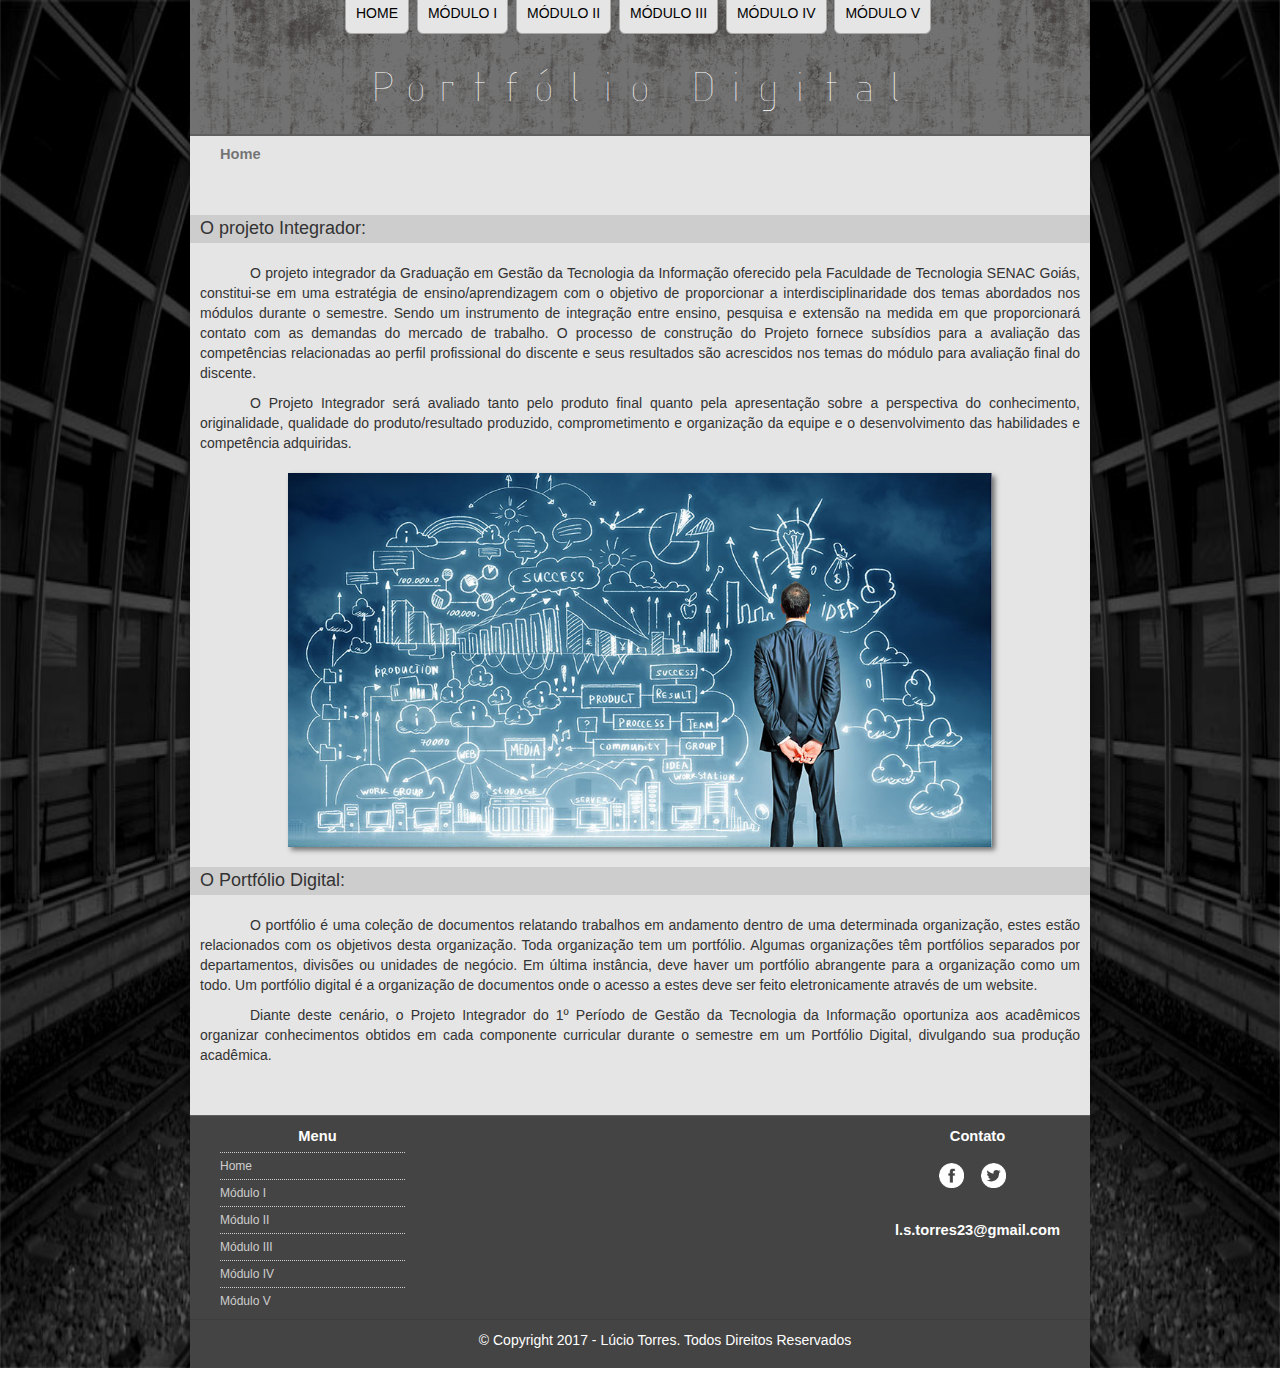
<file: index.html>
<!DOCTYPE html>
<html lang="pt-br">
<head>
    <meta charset="UTF-8"/>
    <title>Projeto Integrador</title>
	<link rel="stylesheet" href="css/bootstrap.min.css">
    <link rel="stylesheet" href="css/estilo.css">
</head>
<body>
<div id="interface">

    <header id="cabecalho">
        <hgroup>
            <h1>Portfólio Digital</h1>
            <h2>Gestão de Tecnologia da Informação</h2>
        </hgroup>

    <nav id="menu">
        <h1>Menu Principal</h1>
        <ul>
            <a href="index.html"><li>Home</li></a>
            <a href="modulo_1.html"><li>Módulo I</li></a>
            <a href="modulo_2.html"><li>Módulo II</li></a>
            <a href="modulo_3.html"><li>Módulo III</li></a>
            <a href="modulo_4.html"><li>Módulo IV</li></a>
            <a href="modulo_5.html"><li>Módulo V</li></a>
        </ul>
    </nav>
    </header>

    <p id="breadcrumb">Home</p>
	<div id="conteudo">
    <h4>O projeto Integrador:</h4>
    </br>
    <p>O projeto integrador da Graduação em Gestão da Tecnologia da Informação oferecido pela Faculdade de Tecnologia SENAC Goiás, constitui-se em uma estratégia de ensino/aprendizagem com o objetivo de proporcionar a interdisciplinaridade dos temas abordados nos módulos durante o semestre. Sendo um instrumento de integração entre ensino, pesquisa e extensão na medida em que proporcionará contato com as demandas do mercado de trabalho. O processo de construção do Projeto fornece subsídios para a avaliação das competências relacionadas ao perfil profissional do discente e seus resultados são acrescidos nos temas do módulo para avaliação final do discente.</p>

    <p>O Projeto Integrador será avaliado tanto pelo produto final quanto pela apresentação sobre a perspectiva do conhecimento, originalidade, qualidade do produto/resultado produzido, comprometimento e organização da equipe e o desenvolvimento das habilidades e competência adquiridas.</p>


    <figure class="foto-home">
        <img src="imagens/ti.jpg" alt="imagem">
    </figure>

    <h4>O Portfólio Digital:</h4>
    </br>
    <p>O portfólio é uma coleção de documentos relatando trabalhos em andamento dentro de uma determinada organização, estes estão relacionados com os objetivos desta organização. Toda organização tem um portfólio. Algumas organizações têm portfólios separados por departamentos, divisões ou unidades de negócio. Em última instância, deve haver um portfólio abrangente para a organização como um todo. Um portfólio digital é a organização de documentos onde o acesso a estes deve ser feito eletronicamente através de um website.</p>

    <p>Diante deste cenário, o Projeto Integrador do 1º Período de Gestão da Tecnologia da Informação oportuniza aos acadêmicos organizar conhecimentos obtidos em cada componente curricular durante o semestre em um Portfólio Digital, divulgando sua produção acadêmica.</p>

	</div>
<footer id="rodape">
    <section id="menu-rodape">
        <p>Menu</p>
        <ul>
            <a href="index.html"><li>Home</li></a>
            <a href="modulo_1.html"><li>Módulo I</li></a>
            <a href="modulo_2.html"><li>Módulo II</li></a>
            <a href="modulo_3.html"><li>Módulo III</li></a>
            <a href="modulo_4.html"><li>Módulo IV</li></a>
            <a href="modulo_5.html"><li>Módulo V</li></a>
        </ul>
    </section>

    <aside id="contato">
        <p>Contato</p>
        <ul>
            <li><a href="https://www.facebook.com/lucio.torres.142" title="Facebook" target="_blank"><img src="imagens/icon_face_p.png" title="Facebook" alt="Facebook"/></a></li>
            <li><a href="https://twitter.com/LucioST1"title="Twitter" target="_blank"><img src="imagens/icon_twitter_p.png" title="Twitter" alt="Twitter"/></a></li>
        </ul>
            <p>l.s.torres23@gmail.com</p>
    </aside>
    
    <p>&copy; Copyright 2017 - Lúcio Torres. Todos Direitos Reservados</p>
</footer>
</div>
</body>
</html>
</file>
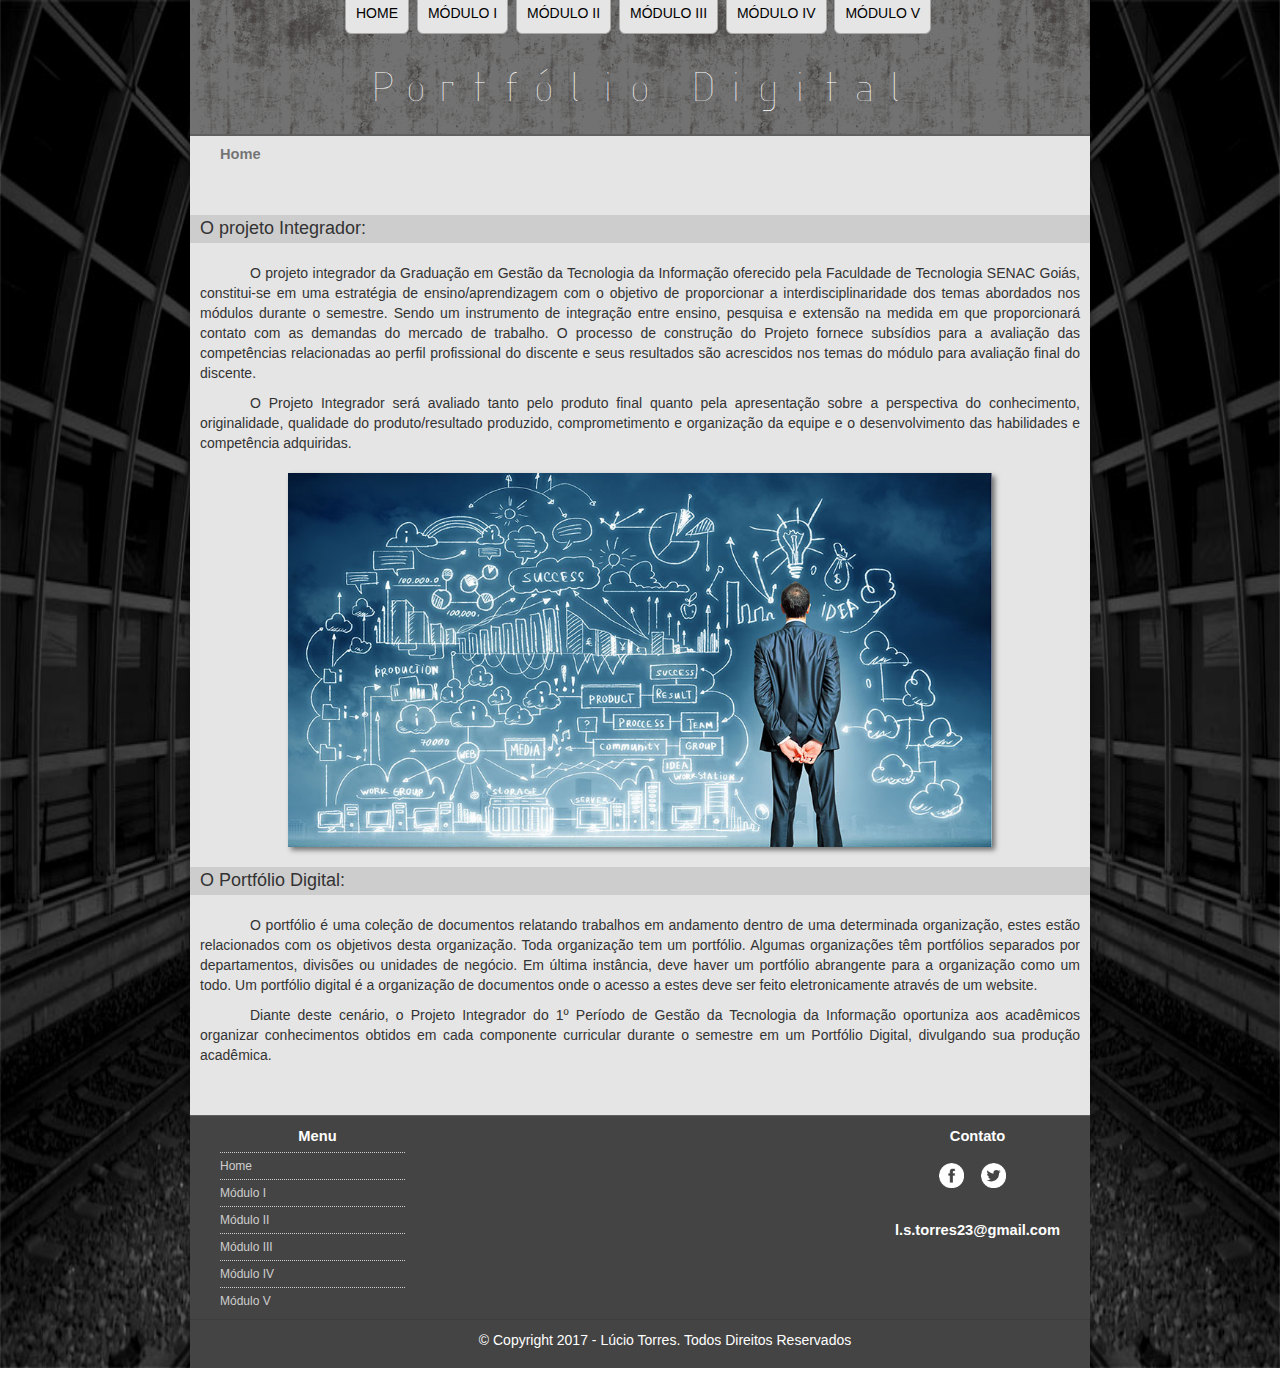
<file: portfolio_HTML/index.html>
<!DOCTYPE html>
<html lang="pt-br">
<head>
    <meta charset="UTF-8"/>
    <title>Projeto Integrador</title>
	<link rel="stylesheet" type="text/css" href="_css/bootstrap.min.css">
    <link rel="stylesheet" type="text/css" href="_css/estilo.css">
</head>
<body>
<div id="interface">

    <header id="cabecalho">
        <hgroup>
            <h1>Portfólio Digital</h1>
            <h2>Gestão de Tecnologia da Informação</h2>
        </hgroup>

    <nav id="menu">
        <h1>Menu Principal</h1>
        <ul>
            <a href="index.html"><li>Home</li></a>
            <a href="modulo_1.html"><li>Módulo I</li></a>
            <a href="modulo_2.html"><li>Módulo II</li></a>
            <a href="modulo_3.html"><li>Módulo III</li></a>
            <a href="#"><li>Módulo IV</li></a>
            <a href="#"><li>Módulo V</li></a>
        </ul>
    </nav>
    </header>

    <p id="breadcrumb">Home</p>
	<div id="conteudo">
    <h4>O projeto Integrador:</h4>
    </br>
    <p>O projeto integrador da Graduação em Gestão da Tecnologia da Informação oferecido pela Faculdade de Tecnologia SENAC Goiás, constitui-se em uma estratégia de ensino/aprendizagem com o objetivo de proporcionar a interdisciplinaridade dos temas abordados nos módulos durante o semestre. Sendo um instrumento de integração entre ensino, pesquisa e extensão na medida em que proporcionará contato com as demandas do mercado de trabalho. O processo de construção do Projeto fornece subsídios para a avaliação das competências relacionadas ao perfil profissional do discente e seus resultados são acrescidos nos temas do módulo para avaliação final do discente.</p>

    <p>O Projeto Integrador será avaliado tanto pelo produto final quanto pela apresentação sobre a perspectiva do conhecimento, originalidade, qualidade do produto/resultado produzido, comprometimento e organização da equipe e o desenvolvimento das habilidades e competência adquiridas.</p>


    <figure class="foto-home">
        <img src="_imagens/_ti.jpg" alt="imagem">
    </figure>

    <h4>O Portfólio Digital:</h4>
    </br>
    <p>O portfólio é uma coleção de documentos relatando trabalhos em andamento dentro de uma determinada organização, estes estão relacionados com os objetivos desta organização. Toda organização tem um portfólio. Algumas organizações têm portfólios separados por departamentos, divisões ou unidades de negócio. Em última instância, deve haver um portfólio abrangente para a organização como um todo. Um portfólio digital é a organização de documentos onde o acesso a estes deve ser feito eletronicamente através de um website.</p>

    <p>Diante deste cenário, o Projeto Integrador do 1º Período de Gestão da Tecnologia da Informação oportuniza aos acadêmicos organizar conhecimentos obtidos em cada componente curricular durante o semestre em um Portfólio Digital, divulgando sua produção acadêmica.</p>

	</div>
<footer id="rodape">
    <section id="menu-rodape">
        <p>Menu</p>
        <ul>
            <a href="index.html"><li>Home</li></a>
            <a href="modulo_1.html"><li>Módulo I</li></a>
            <a href="modulo_2.html"><li>Módulo II</li></a>
            <a href="modulo_3.html"><li>Módulo III</li></a>
            <a href="#"><li>Módulo IV</li></a>
            <a href="#"><li>Módulo V</li></a>
        </ul>
    </section>

    <aside id="contato">
        <p>Contato</p>
        <ul>
            <li><a href="https://www.facebook.com/lucio.torres.142" title="Facebook" target="_blank"><img src="_imagens/icon_face_p.png" title="Facebook" alt="Facebook"/></a></li>
            <li><a href="https://twitter.com/LucioST1"title="Twitter" target="_blank"><img src="_imagens/icon_twitter_p.png" title="Twitter" alt="Twitter"/></a></li>
        </ul>
            <p>l.s.torres23@gmail.com</p>
    </aside>
    
    <p>&copy; Copyright 2017 - Lúcio Torres. Todos Direitos Reservados</p>
</footer>
</div>
</body>
</html>
</file>
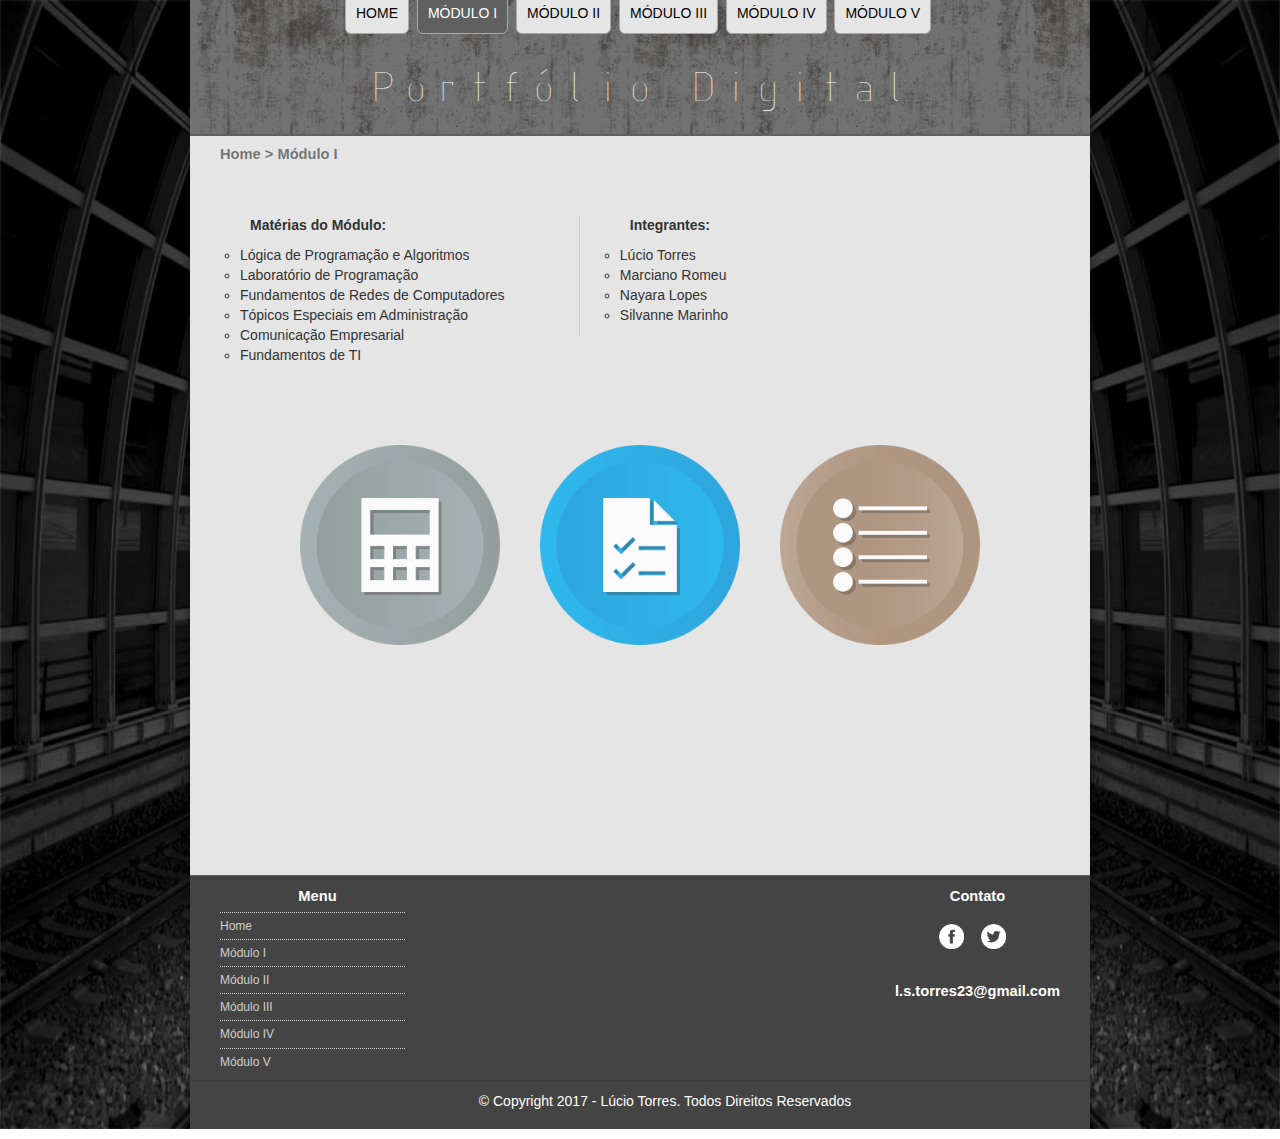
<file: modulo_1.html>
<!DOCTYPE html>
<html lang="pt-br">
<head>
    <meta charset="UTF-8"/>
    <title>Projeto Integrador</title>
	<link rel="stylesheet" href="css/bootstrap.min.css">
    <link rel="stylesheet" href="css/estilo.css">
    <link rel="stylesheet" href="css/estilo_1.css">

</head>
<body>
    <script src="https://code.jquery.com/jquery-3.1.1.min.js"></script>
    <script src="https://maxcdn.bootstrapcdn.com/bootstrap/3.3.7/js/bootstrap.min.js"></script>
<div id="interface" >

     <header id="cabecalho">
        <hgroup>
            <h1>Portfólio Digital</h1>
            <h2>Gestão de Tecnologia da Informação</h2>
        </hgroup>

    <nav id="menu">
        <h1>Menu Principal</h1>
        <ul>
            <a href="index.html"><li>Home</li></a>
            <a href="modulo_1.html"><li class="atual">Módulo I</li></a>
            <a href="modulo_2.html"><li>Módulo II</li></a>
            <a href="modulo_3.html"><li>Módulo III</li></a>
            <a href="modulo_4.html"><li>Módulo IV</li></a>
            <a href="modulo_5.html"><li>Módulo V</li></a>
        </ul>
    </nav>
    </header>

    <p id="breadcrumb">Home > Módulo I</p>

<article id="conteudo2">
    <p> Matérias do Módulo:</p>
    <ul type="circle">
        <li>Lógica de Programação e Algoritmos</li>
        <li>Laboratório de Programação</li>
        <li>Fundamentos de Redes de Computadores</li>
        <li>Tópicos Especiais em Administração</li>
        <li>Comunicação Empresarial</li>
        <li>Fundamentos de TI</li>
    </ul>
</article>

<article id="conteudo3">
    <p> Integrantes:</p>
    <ul type="circle">
        <a href="http://gti.projetointegrador.com.br/~171N154200069/" target="_blank"><li>Lúcio Torres</li></a>
        <a href="http://gti.projetointegrador.com.br/~171N154200060/" target="_blank"><li>Marciano Romeu</li></a>
        <a href="http://gti.projetointegrador.com.br/~171N154200061/" target="_blank"><li>Nayara Lopes</li></a>
        <a href="http://gti.projetointegrador.com.br/~171N154200079/" target="_blank"><li>Silvanne Marinho</li></a>
    </ul>
</article>


<div id="projetos">
    <ul id="trabalhos">
        <li>
            <a href="#">
                <figure class="img">
                <img src="imagens/bt4.png"/>
                    <figcaption data-toggle="modal" data-target="#modal-mensagem1" class="float-r"><h3>Calculadora de Ip</h3></figcaption>
                </figure>
            </a>
        </li>
        <li>
            <a href="#">
                <figure class="img">
                <img src="imagens/bt5.png"/>
                    <figcaption data-toggle="modal" data-target="#modal-mensagem2" class="float-r"><h3>Relatório de Redes</h3></figcaption>
                </figure>
            </a>
        </li>
        <li>
            <a href="#">
                <figure class="img">
                <img src="imagens/bt6.png"/>
                    <figcaption data-toggle="modal" data-target="#modal-mensagem3" class="float-r"><h3>Introdução à Administração</h3></figcaption>
                </figure>
            </a>
        </li>
    </ul>
   

    <div class="modal fade" id="modal-mensagem1">
        <div class="modal-dialog">
            <div class="modal-content">
                <div class="modal-header">
                    <button type="button" class="close" data-dismiss="modal"><span>×</span></button>
                    <h3 class="modal-title">Calculadora de Sub-redes</h3>
                </div>
                <div class="modal-body">
                    <p class="materias">Matérias:</p>
                    <p>&clubs; Lógica de Programação e Algoritmos</p>
                    <p>&clubs; Laboratório de Programação</p>
                    <br/>
                    <p class="materias">Objetivo:</p>
                        <p>Implementar na linguagem Java o programa que a partir de um número IP e do prefixo da rede fornecidos pelo usuário, verifique a qual classe este pertence, caso pertença a classe C, calcule e escreva:</p>
                        <p>&diams; a máscara de rede; </p>
                        <p>&diams; o endereço do Broadcast;</p>
                        <p>&diams; criar uma tabela de sub-redes e intervalo de hosts válidos;</p>
                        <a href="arquivos/mod1/CalculadoraIp-jar.jar" target="_blank"><button type="button" class="btn btn-primary btn-lg" id="download">Arquivo .jar</button></a>
                        <a href="arquivos/mod1/CalculadoraIp.rar" target="_blank"><button type="button" class="btn btn-primary btn-lg" id="download">Código Completo</button></a>
                </div>
                <div class="modal-footer">
                    <button type="button" class="btn btn-default" data-dismiss="modal">Fechar</button>
                </div>
            </div>
        </div>
    </div>

    <div class="modal fade" id="modal-mensagem2">
        <div class="modal-dialog">
            <div class="modal-content">
                <div class="modal-header">
                    <button type="button" class="close" data-dismiss="modal"><span>×</span></button>
                    <h3 class="modal-title">Relatório de Redes</h3>
                </div>
                <div class="modal-body">
                    <p class="materias">Matérias:</p>
                    <p>&clubs; Fundamentos de Redes de Computadores</p>
                    <br/>
                    <p class="materias">Objetivo:</p>
                        <p>Criar um relatório técnico explicativo do uso da ferramenta (sugestões: nmap/zenmap) para coleta de informações da rede (faixa de ips, máscaras de redes,  serviços e portas abertas). Neste documento deve conter:</p>
                        <p>&diams; um passo a passo sobre como foi o levantamento dos dados da rede, com prints de telas; </p>
                        <p>&diams; o endereço do Broadcast;</p>
                        <p>&diams; descrição dos protocolos de redes responsáveis pelos serviços disponíveis nos servidores;</p>
                    <a href="arquivos/mod1/nmap.pdf" target="_blank"> <button type="button" class="btn btn-primary btn-lg btn-block" id="download">Download</button></a>
                </div>
                <div class="modal-footer">
                    <button type="button" class="btn btn-default" data-dismiss="modal">Fechar</button>
                </div>
            </div>
        </div>
    </div>

    <div class="modal fade" id="modal-mensagem3">
        <div class="modal-dialog">
            <div class="modal-content">
                <div class="modal-header">
                    <button type="button" class="close" data-dismiss="modal"><span>×</span></button>
                    <h3 class="modal-title">Instrodução a Administração</h3>
                </div>
                <div class="modal-body">
                    <p class="materias">Matérias:</p>
                    <p>&clubs; Tópicos Especiais em Administração</p>
                    <br/>
                    <p class="materias">Objetivo:</p>
                        <p>Produção de texto sobre tópicos especiais em administração. De acordo com o tópico sorteado, o grupo de alunos irá produzir e publicar, de forma interativa, no portfólio digital.</p>
                        <a href="arquivos/mod1/adm1.pdf" target="_blank"><button type="button" class="btn btn-primary btn-lg" id="download">Teoria X, Y, Z</button></a>
                        <a href="arquivos/mod1/adm2.pdf" target="_blank"><button type="button" class="btn btn-primary btn-lg" id="download">Kaizen</button></a>
                </div>
                <div class="modal-footer">
                    <button type="button" class="btn btn-default" data-dismiss="modal">Fechar</button>
                </div>
            </div>
        </div>
    </div>
</div>

<footer id="rodape">
    <section id="menu-rodape">
        <p>Menu</p>
        <ul>
            <a href="index.html"><li>Home</li></a>
            <a href="modulo_1.html"><li>Módulo I</li></a>
            <a href="modulo_2.html"><li>Módulo II</li></a>
            <a href="modulo_3.html"><li>Módulo III</li></a>
            <a href="modulo_4.html"><li>Módulo IV</li></a>
            <a href="modulo_5.html"><li>Módulo V</li></a>
        </ul>
    </section>

    <aside id="contato">
        <p>Contato</p>
        <ul>
            <li><a href="https://www.facebook.com/lucio.torres.142" title="Facebook" target="_blank"><img src="imagens/icon_face_p.png" title="Facebook" alt="Facebook"/></a></li>
            <li><a href="https://twitter.com/LucioST1"title="Twitter" target="_blank"><img src="imagens/icon_twitter_p.png" title="Twitter" alt="Twitter"/></a></li>
        </ul>
            <p>l.s.torres23@gmail.com</p>
    </aside>
    
    <p>&copy; Copyright 2017 - Lúcio Torres. Todos Direitos Reservados</p>
</footer>
</div>
</body>
</html>
</file>
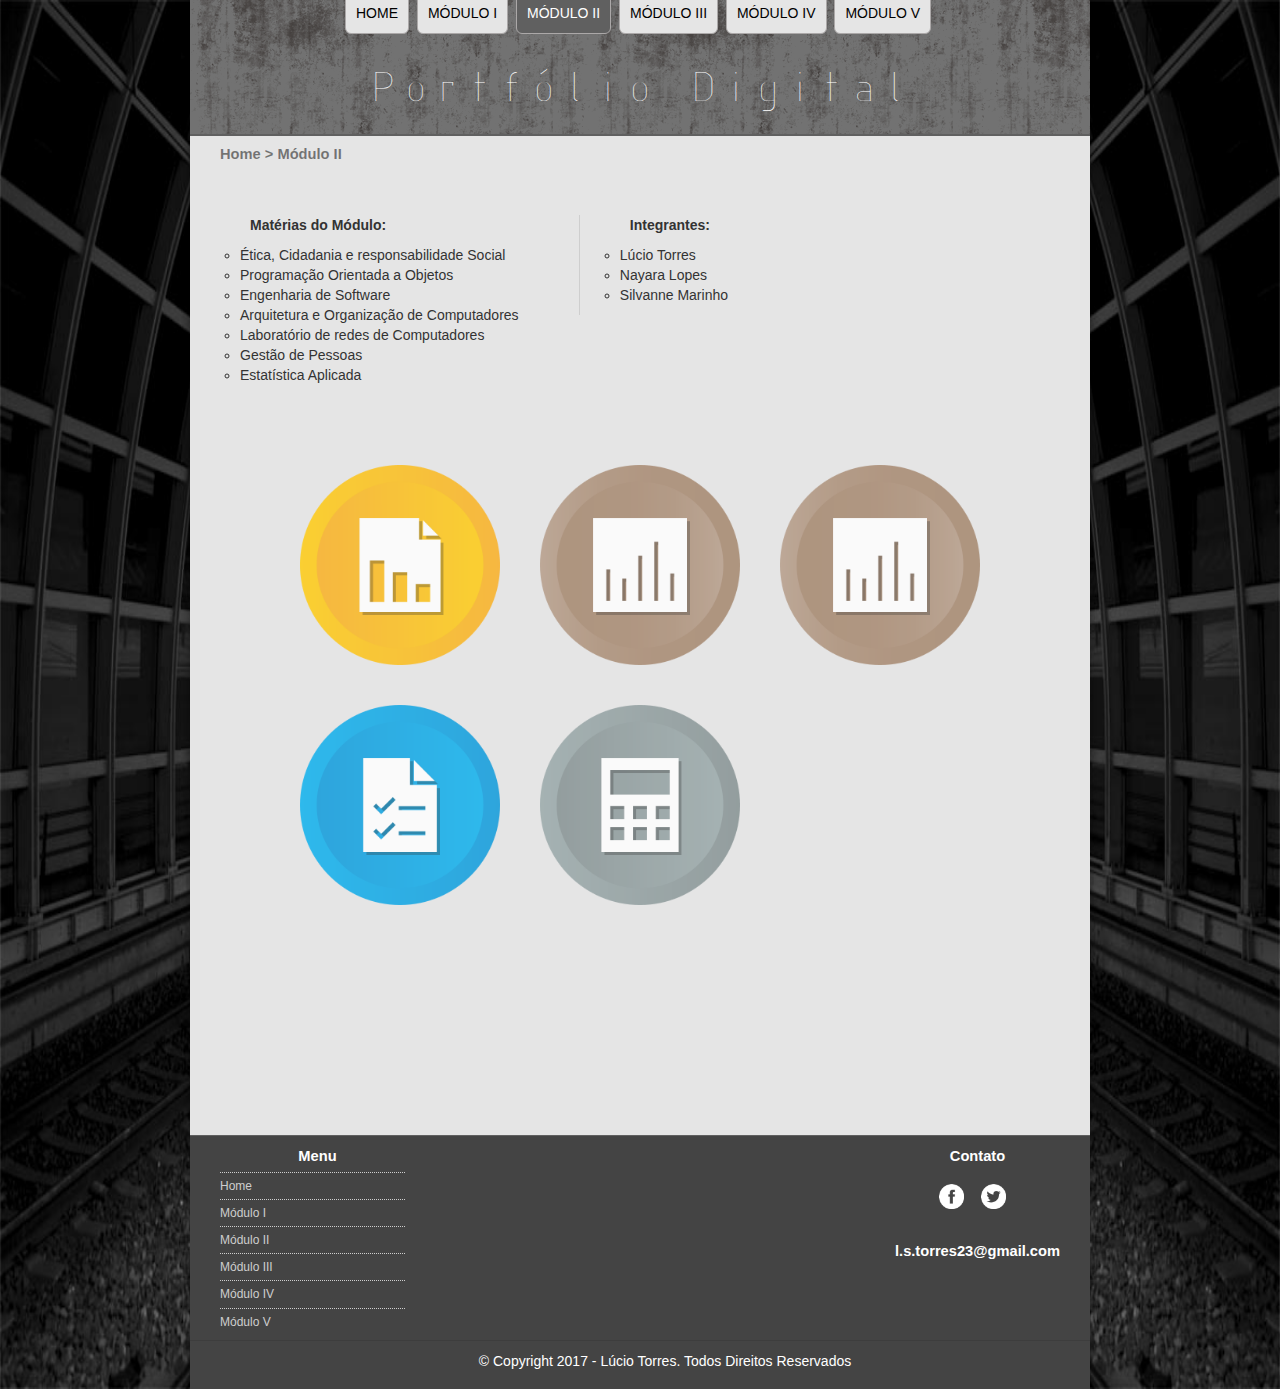
<file: modulo_2.html>
<!DOCTYPE html>
<html lang="pt-br">
<head>
    <meta charset="UTF-8"/>
    <title>Projeto Integrador</title>
	<link rel="stylesheet" href="css/bootstrap.min.css">
    <link rel="stylesheet" href="css/estilo.css">
    <link rel="stylesheet" href="css/estilo_1.css">

</head>
<body>
    <script src="https://code.jquery.com/jquery-3.1.1.min.js"></script>
    <script src="https://maxcdn.bootstrapcdn.com/bootstrap/3.3.7/js/bootstrap.min.js"></script>
<div id="interface" >

     <header id="cabecalho">
        <hgroup>
            <h1>Portfólio Digital</h1>
            <h2>Gestão de Tecnologia da Informação</h2>
        </hgroup>

    <nav id="menu">
        <h1>Menu Principal</h1>
        <ul>
            <a href="index.html"><li>Home</li></a>
            <a href="modulo_1.html"><li>Módulo I</li></a>
            <a href="modulo_2.html"><li class="atual">Módulo II</li></a>
            <a href="modulo_3.html"><li>Módulo III</li></a>
            <a href="modulo_4.html"><li>Módulo IV</li></a>
            <a href="modulo_5.html"><li>Módulo V</li></a>
        </ul>
    </nav>
    </header>

    <p id="breadcrumb">Home > Módulo II</p>

<article id="conteudo2">
    <p> Matérias do Módulo:</p>
    <ul type="circle">
        <li>Ética, Cidadania e responsabilidade Social</li>
        <li>Programação Orientada a Objetos</li>
        <li>Engenharia de Software</li>
        <li>Arquitetura e Organização de Computadores</li>
        <li>Laboratório de redes de Computadores</li>
        <li>Gestão de Pessoas</li>
        <li>Estatística Aplicada</li>
    </ul>
</article>

<article id="conteudo3">
    <p> Integrantes:</p>
    <ul type="circle">
        <a href="http://gti.projetointegrador.com.br/~171N154200069/" target="_blank"><li>Lúcio Torres</li></a>
        <a href="http://gti.projetointegrador.com.br/~171N154200061/" target="_blank"><li>Nayara Lopes</li></a>
        <a href="http://gti.projetointegrador.com.br/~171N154200079/" target="_blank"><li>Silvanne Marinho</li></a>
    </ul>
</article>


<div id="projetos">
    <ul id="trabalhos">
        <li>
            <a href="#">
                <figure class="img">
                <img src="imagens/bt1.png"/>
                    <figcaption data-toggle="modal" data-target="#modal-mensagem1" class="float-r"><h3>Analisador de Log</h3></figcaption>
                </figure>
            </a>
        </li>
        <li>
            <a href="#">
                <figure class="img">
                <img src="imagens/bt2.png"/>
                    <figcaption data-toggle="modal" data-target="#modal-mensagem2" class="float-r"><h3>Relatório de Redes</h3></figcaption>
                </figure>
            </a>
        </li>
        <li>
            <a href="#">
                <figure class="img">
                <img src="imagens/bt2.png"/>
                    <figcaption data-toggle="modal" data-target="#modal-mensagem3" class="float-r"><h3>Relatório de Software</h3></figcaption>
                </figure>
            </a>
        </li>
        <li>
            <a href="#">
                <figure class="img">
                <img src="imagens/bt5.png"/>
                    <figcaption data-toggle="modal" data-target="#modal-mensagem4" class="float-r"><h3>Recrutamento de RH</h3></figcaption>
                </figure>
            </a>
        </li>
        <li>
            <a href="#">
                <figure class="img">
                <img src="imagens/bt4.png"/>
                    <figcaption data-toggle="modal" data-target="#modal-mensagem5" class="float-r"><h3>Analise de Arquitetura</h3></figcaption>
                </figure>
            </a>
        </li>
    </ul>
   

    <div class="modal fade" id="modal-mensagem1">
        <div class="modal-dialog">
             <div class="modal-content">
                 <div class="modal-header">
                     <button type="button" class="close" data-dismiss="modal"><span>×</span></button>
                     <h3 class="modal-title">Analisador de Log</h3>
                 </div>
                 <div class="modal-body">
                    <p class="materias">Matérias:</p>
                    <p>&clubs; Programação Orientada a Objetos</p>
                    <p>&clubs; Estatística Aplicada</p>
                    <p>&clubs; Laboratório de Redes de Computadores</p>
                    <br/>
                    <p class="materias">Objetivo:</p>
                        <p>Implementação do analisador de logs do Servidor Web com base nos requisitos da unidade curricular de Estatística, de acordo com o roteiro abaixo:</p>
                        <p>&diams; Recuperar o conteúdo do arquivo de log de acesso do servidor httpd Apache; </p>
                        <p>&diams; Desenvolver a lógica para fazer os cálculos estatísticos solicitados;</p>
                        <p>&diams; Desenvolva a classe Arquivo, na qual deve existir dois métodos estáticos um responsável pela leitura dos dados do arquivo e que retorna o ArrayList preenchido e outro que recebe o ArrayList preenchido e grava no arquivo.</p>
                        <p>&diams; Realizar o tratamento dos dados (cálculos de média, moda, mediana, desvio padrão e frequência, aplicados por dia,ip, usuário ou browser)</p>
                        <a href="arquivos/mod2/analisadorrealoficial.zip" target="_blank"> <button type="button" class="btn btn-primary btn-lg btn-block" id="download">Download</button></a>
                 </div>
                 <div class="modal-footer">
                     <button type="button" class="btn btn-default" data-dismiss="modal">Fechar</button>
                 </div>
             </div>
         </div>
    </div>

    <div class="modal fade" id="modal-mensagem2">
        <div class="modal-dialog">
             <div class="modal-content">
                 <div class="modal-header">
                     <button type="button" class="close" data-dismiss="modal"><span>×</span></button>
                     <h3 class="modal-title">Relatório de Redes</h3>
                 </div>
                 <div class="modal-body">
                    <p class="materias">Matéria:</p>
                    <p>&clubs; Laboratório de Redes de Computadores</p>
                    <br/>
                    <p class="materias">Objetivo:</p>
                        <p>Tratamento dos dados gerados pelo Servidor de Web a partir do arquivo de logs. Configuração do Servidor Web para armazenar em um arquivo texto os logs de acesso, os dados devem estar formatados utilizando um separador.</p>
                        <p>&diams; Instalar o Servidor Web;</p>
                        <p>&diams; Criar e configurar os logs de acesso das páginas hospedadas no Servidor Web;</p>
                        <p>&diams; Formatar os dados que serão armazenados no arquivo texto;</p>
                        <a href="arquivos/mod2/labs.pdf" target="_blank"> <button type="button" class="btn btn-primary btn-lg btn-block" id="download">Download</button></a>
                 </div>
                 <div class="modal-footer">
                     <button type="button" class="btn btn-default" data-dismiss="modal">Fechar</button>
                 </div>
             </div>
         </div>
    </div>

    <div class="modal fade" id="modal-mensagem3">
        <div class="modal-dialog">
             <div class="modal-content">
                 <div class="modal-header">
                     <button type="button" class="close" data-dismiss="modal"><span>×</span></button>
                     <h3 class="modal-title">Relatório de Software</h3>
                 </div>
                 <div class="modal-body">
                    <p class="materias">Matéria:</p>
                    <p>&clubs; Engenharia de Software</p>
                    <br/>
                    <p class="materias">Objetivo:</p>
                        <p>Elaboração do documento de requisitos referente ao software a ser implementado na unidade curricular de Programação Orientada a Objetos. O documento deve conter os seguintes tópicos: objetivo, escopo, regras de negócio, requisitos funcionais, requisitos não-funcionais, modelo de caso de uso, protótipos, modelo de classes e/ou outro tópico solicitado.</p>
                        <a href="arquivos/mod2/ersinha.pdf" target="_blank"> <button type="button" class="btn btn-primary btn-lg btn-block" id="download">Download</button></a>
                 </div>
                 <div class="modal-footer">
                     <button type="button" class="btn btn-default" data-dismiss="modal">Fechar</button>
                 </div>
             </div>
         </div>
     </div>

    <div class="modal fade" id="modal-mensagem4">
        <div class="modal-dialog">
             <div class="modal-content">
                 <div class="modal-header">
                     <button type="button" class="close" data-dismiss="modal"><span>×</span></button>
                     <h3 class="modal-title">Recrutamento de RH</h3>
                 </div>
                 <div class="modal-body">
                    <p class="materias">Matéria:</p>
                    <p>&clubs; Gestão de Pessoas</p>
                    <br/>
                    <p class="materias">Objetivo:</p>
                        <p>Elaborar um funcionograma contendo o desenho de cargos de tarefas do Setor de TI. Elaborar um programa de capacitação/treinamento para os colaboradores dos respectivos cargos identificados no funcionograma.</p>
                        <a href="arquivos/mod2/gestao.pdf" target="_blank"> <button type="button" class="btn btn-primary btn-lg btn-block" id="download">Download</button></a>
                 </div>
                 <div class="modal-footer">
                     <button type="button" class="btn btn-default" data-dismiss="modal">Fechar</button>
                 </div>
             </div>
         </div>
     </div>

     <div class="modal fade" id="modal-mensagem5">
        <div class="modal-dialog">
             <div class="modal-content">
                 <div class="modal-header">
                     <button type="button" class="close" data-dismiss="modal"><span>×</span></button>
                     <h3 class="modal-title">Analise de Arquitetura</h3>
                 </div>
                 <div class="modal-body">
                    <p class="materias">Matéria:</p>
                    <p>&clubs; Arquitetura e Organização de Computadores</p>
                    <br/>
                    <p class="materias">Objetivo:</p>
                        <p>Identificar os requisitos de Hardware necessários para execução do software planejado no componente curricular Programação Orientada a Objetos e configuração do servidor web para geração de  logs,  em Laboratório de Redes de Computadores.</p>
                        <a href="arquivos/mod2/arqs.pdf" target="_blank"> <button type="button" class="btn btn-primary btn-lg btn-block" id="download">Download</button></a>
                 </div>
                 <div class="modal-footer">
                     <button type="button" class="btn btn-default" data-dismiss="modal">Fechar</button>
                 </div>
             </div>
         </div>
     </div>
</div>

<footer id="rodape">
    <section id="menu-rodape">
        <p>Menu</p>
        <ul>
            <a href="index.html"><li>Home</li></a>
            <a href="modulo_1.html"><li>Módulo I</li></a>
            <a href="modulo_2.html"><li>Módulo II</li></a>
            <a href="modulo_3.html"><li>Módulo III</li></a>
            <a href="modulo_4.html"><li>Módulo IV</li></a>
            <a href="modulo_5.html"><li>Módulo V</li></a>
        </ul>
    </section>

    <aside id="contato">
        <p>Contato</p>
        <ul>
            <li><a href="https://www.facebook.com/lucio.torres.142" title="Facebook" target="_blank"><img src="imagens/icon_face_p.png" title="Facebook" alt="Facebook"/></a></li>
            <li><a href="https://twitter.com/LucioST1"title="Twitter" target="_blank"><img src="imagens/icon_twitter_p.png" title="Twitter" alt="Twitter"/></a></li>
        </ul>
            <p>l.s.torres23@gmail.com</p>
    </aside>
    
    <p>&copy; Copyright 2017 - Lúcio Torres. Todos Direitos Reservados</p>
</footer>
</div>
</body>
</html>
</file>
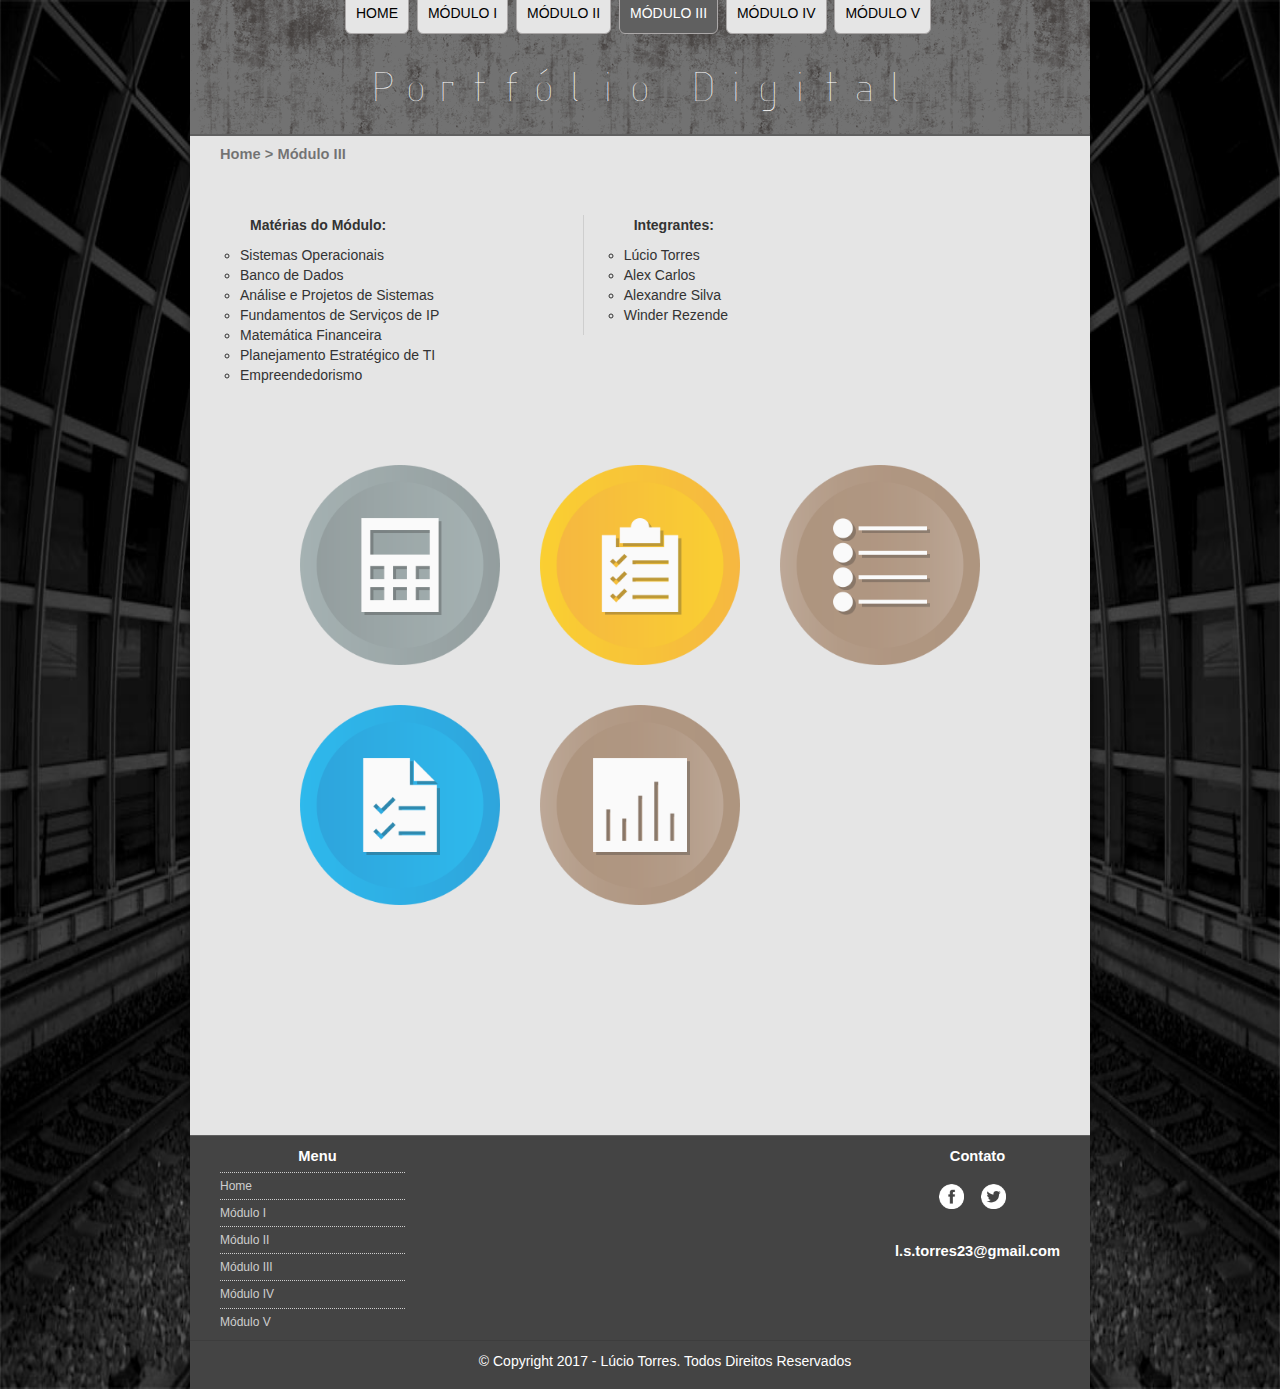
<file: modulo_3.html>
<!DOCTYPE html>
<html lang="pt-br">
<head>
    <meta charset="UTF-8"/>
    <title>Projeto Integrador</title>
	<link rel="stylesheet" href="css/bootstrap.min.css">
    <link rel="stylesheet" href="css/estilo.css">
    <link rel="stylesheet" href="css/estilo_1.css">

</head>
<body>
    <script src="https://code.jquery.com/jquery-3.1.1.min.js"></script>
    <script src="https://maxcdn.bootstrapcdn.com/bootstrap/3.3.7/js/bootstrap.min.js"></script>
<div id="interface" >

     <header id="cabecalho">
        <hgroup>
            <h1>Portfólio Digital</h1>
            <h2>Gestão de Tecnologia da Informação</h2>
        </hgroup>

    <nav id="menu">
        <h1>Menu Principal</h1>
        <ul>
            <a href="index.html"><li>Home</li></a>
            <a href="modulo_1.html"><li>Módulo I</li></a>
            <a href="modulo_2.html"><li>Módulo II</li></a>
            <a href="modulo_3.html"><li class="atual">Módulo III</li></a>
            <a href="modulo_4.html"><li>Módulo IV</li></a>
            <a href="modulo_5.html"><li>Módulo V</li></a>
        </ul>
    </nav>
    </header>

    <p id="breadcrumb">Home > Módulo III</p>

<article id="conteudo2">
    <p> Matérias do Módulo:</p>
    <ul type="circle">
        <li>Sistemas Operacionais</li>
        <li>Banco de Dados</li>
        <li>Análise e Projetos de Sistemas</li>
        <li>Fundamentos de Serviços de IP</li>
        <li>Matemática Financeira</li>
        <li>Planejamento Estratégico de TI</li>
        <li>Empreendedorismo</li>
    </ul>
</article>

<article id="conteudo3">
    <p> Integrantes:</p>
    <ul type="circle">
        <a href="http://gti.projetointegrador.com.br/~171N154200069/" target="_blank"><li>Lúcio Torres</li></a>
        <a href="http://gti.projetointegrador.com.br/~171N154200122/" target="_blank"><li>Alex Carlos</li></a>
        <a href="http://gti.projetointegrador.com.br/~1725154200260/" target="_blank"><li>Alexandre Silva</li></a>
		<a href="http://gti.projetointegrador.com.br/~171N154200072/" target="_blank"><li>Winder Rezende</li></a>
    </ul>
</article>


<div id="projetos">
    <ul id="trabalhos">
        <li>
            <a href="#">
                <figure class="img">
                <img src="imagens/bt4.png"/>
                    <figcaption data-toggle="modal" data-target="#modal-mensagem1" class="float-r"><h3>Simulador de Casa Bancária</h3></figcaption>
                </figure>
            </a>
        </li>
        <li>
            <a href="#">
                <figure class="img">
                <img src="imagens/bt3.png"/>
                    <figcaption data-toggle="modal" data-target="#modal-mensagem2" class="float-r"><h3>Documento de Análise</h3></figcaption>
                </figure>
            </a>
        </li>
        <li>
            <a href="#">
                <figure class="img">
                <img src="imagens/bt6.png"/>
                    <figcaption data-toggle="modal" data-target="#modal-mensagem3" class="float-r"><h3>Proposta de Tecnologias</h3></figcaption>
                </figure>
            </a>
        </li>
        <li>
            <a href="#">
                <figure class="img">
                <img src="imagens/bt5.png"/>
                    <figcaption data-toggle="modal" data-target="#modal-mensagem4" class="float-r"><h3>Planejamento Estratégico</h3></figcaption>
                </figure>
            </a>
        </li>
        <li>
            <a href="#">
                <figure class="img">
                <img src="imagens/bt2.png"/>
                    <figcaption data-toggle="modal" data-target="#modal-mensagem5" class="float-r"><h3>Imagem Docker</h3></figcaption>
                </figure>
            </a>
        </li>
    </ul>
   

    <div class="modal fade" id="modal-mensagem1">
        <div class="modal-dialog">
             <div class="modal-content">
                 <div class="modal-header">
                     <button type="button" class="close" data-dismiss="modal"><span>×</span></button>
                     <h3 class="modal-title">Simulador de Casa Bancária</h3>
                 </div>
                 <div class="modal-body">
                    <p class="materias">Matérias:</p>
                    <p>&clubs; Banco de Dados</p>
                    <p>&clubs; Matemática Financeira</p>
                    <br/>
                    <p class="materias">Objetivo:</p>
                        <p>Simular uma casa bancária que faz empréstimo para aposentados, pensionistas e funcionários públicos. Onde deve-se calcular a margem de consignação, o valor das parcelas de cada empréstimo e o valor de quitação caso alguém queira quitar um contrato;</p>
                        <p>&diams; Cadastrar o cliente informando nome, cpf, situação, valor do salário líquido descrito no contracheque e o valor(es) mensal(is) de outros empréstimos já contratados.</p>
                        <p>&diams; Calcular o valor máximo do empréstimo aceitável de forma que o valor da prestação, ACRESCENTADO AS PRESTAÇÕES JÁ EXISTENTES seja igual ou inferior aos 30% calculados acima. Usando as fórmulas de PMT e consultando as tabelas financeiras para uma taxa pré-fixada;</p>
                        <p>&diams; Mostrar ATRAVÉS DE TABELAS AS possibilidades de empréstimos com prazos distintos PELOS DOIS SISTEMAS SAC E PRICE;</p>
                        <div class="btn__curto">
                            <a href="arquivos/mod3/mat_financeira.pdf" target="_blank"><button type="button" class="btn btn-primary btn-lg" id="download">Resumo Financeiro</button></a>
                            <a href="arquivos/mod3/database_info.pdf" target="_blank"><button type="button" class="btn btn-primary btn-lg" id="download">Resumo Database</button></a>
                        </div>
                        <a href="arquivos/mod3/seb.rar" target="_blank"><button type="button" class="btn btn-primary btn-lg btn-block" id="download">Software .rar</button></a>
                 </div>
                 <div class="modal-footer">
                     <button type="button" class="btn btn-default" data-dismiss="modal">Fechar</button>
                 </div>
             </div>
         </div>
    </div>

    <div class="modal fade" id="modal-mensagem2">
        <div class="modal-dialog">
             <div class="modal-content">
                 <div class="modal-header">
                     <button type="button" class="close" data-dismiss="modal"><span>×</span></button>
                     <h3 class="modal-title">Documento de Análise</h3>
                 </div>
                 <div class="modal-body">
                    <p class="materias">Matéria:</p>
                    <p>&clubs; Análise e Projetos de Sistemas</p>
                    <br/>
                    <p class="materias">Objetivo:</p>
                        <p>Documentar os requisitos para o Simulador da Casa Bancária. Construir o modelo de documento de análise (MDA) : requisitos, diagrama de casos de uso (com descrição de cada caso de uso contendo, pelo menos, protótipo da tela e fluxos envolvidos em cada tela), diagrama de classes (com descrição de cada classe, obedecendo o padrão BCE para as classes - Border, Control e Entity - um diagrama de classe para cada caso de uso), diagrama de sequência (para cada diagrama de classe) e o diagrama de atividades (descrevendo as interações entre os casos de uso);</p>
                        <a href="arquivos/mod3/analise_proj_sist.pdf" target="_blank"> <button type="button" class="btn btn-primary btn-lg btn-block" id="download">Download</button></a>
                 </div>
                 <div class="modal-footer">
                     <button type="button" class="btn btn-default" data-dismiss="modal">Fechar</button>
                 </div>
             </div>
         </div>
    </div>

    <div class="modal fade" id="modal-mensagem3">
        <div class="modal-dialog">
             <div class="modal-content">
                 <div class="modal-header">
                     <button type="button" class="close" data-dismiss="modal"><span>×</span></button>
                     <h3 class="modal-title">Proposta de Tecnologias</h3>
                 </div>
                 <div class="modal-body">
                    <p class="materias">Matéria:</p>
                    <p>&clubs; Fundamentos de Serviços de IP</p>
                    <br/>
                    <p class="materias">Objetivo:</p>
                        <p>Elabore uma proposta de tecnologia da informação e comunicações para atender a operacionalização da casa bancária.;</p>
                        <a href="arquivos/mod3/servicos_operacionais.pdf" target="_blank"> <button type="button" class="btn btn-primary btn-lg btn-block" id="download">Download</button></a>
                 </div>
                 <div class="modal-footer">
                     <button type="button" class="btn btn-default" data-dismiss="modal">Fechar</button>
                 </div>
             </div>
         </div>
     </div>

    <div class="modal fade" id="modal-mensagem4">
        <div class="modal-dialog">
             <div class="modal-content">
                 <div class="modal-header">
                     <button type="button" class="close" data-dismiss="modal"><span>×</span></button>
                     <h3 class="modal-title">Planejamento Estratégico</h3>
                 </div>
                 <div class="modal-body">
                    <p class="materias">Matéria:</p>
                    <p>&clubs; Planejamento Estratégico de TI</p>
                    <br/>
                    <p class="materias">Objetivo:</p>
                        <p>Considerando  que  você vai  montar  uma Startup  para  desenvolver e comercializar o  software.  Montar o  planejamento  estratégico de TI contendo  Missão,  Visão,  Valores,  Perspectivas, objetivos, Indicadores e Metas para assegurar que as metas e objetivos da TI estejam fortemente vinculados às metas  e  objetivos do  negócio/estratégia da  Startup  e, portanto, alinhado com seu  Planejamento Estratégico.</p>
                        <a href="arquivos/mod3/plan_estrategico.pdf" target="_blank"> <button type="button" class="btn btn-primary btn-lg btn-block" id="download">Download</button></a>
                 </div>
                 <div class="modal-footer">
                     <button type="button" class="btn btn-default" data-dismiss="modal">Fechar</button>
                 </div>
             </div>
         </div>
     </div>

     <div class="modal fade" id="modal-mensagem5">
        <div class="modal-dialog">
             <div class="modal-content">
                 <div class="modal-header">
                     <button type="button" class="close" data-dismiss="modal"><span>×</span></button>
                     <h3 class="modal-title">Imagem Docker</h3>
                 </div>
                 <div class="modal-body">
                    <p class="materias">Matéria:</p>
                    <p>&clubs; Sistemas Operacionais</p>
                    <br/>
                    <p class="materias">Objetivo:</p>
                        <p>Criar uma imagem docker contendo a instalação da atividade de Comércio Eletrônico e de  Banco de Dados. Publicar  esta imagem  no  site https://hub.docker.com/;</p>
                        <a href="arquivos/mod3/img_docker.pdf" target="_blank"> <button type="button" class="btn btn-primary btn-lg btn-block" id="download">Download</button></a>
                 </div>
                 <div class="modal-footer">
                     <button type="button" class="btn btn-default" data-dismiss="modal">Fechar</button>
                 </div>
             </div>
         </div>
     </div>
</div>

<footer id="rodape">
    <section id="menu-rodape">
        <p>Menu</p>
        <ul>
            <a href="index.html"><li>Home</li></a>
            <a href="modulo_1.html"><li>Módulo I</li></a>
            <a href="modulo_2.html"><li>Módulo II</li></a>
            <a href="modulo_3.html"><li>Módulo III</li></a>
            <a href="modulo_4.html"><li>Módulo IV</li></a>
            <a href="modulo_5.html"><li>Módulo V</li></a>
        </ul>
    </section>

    <aside id="contato">
        <p>Contato</p>
        <ul>
            <li><a href="https://www.facebook.com/lucio.torres.142" title="Facebook" target="_blank"><img src="imagens/icon_face_p.png" title="Facebook" alt="Facebook"/></a></li>
            <li><a href="https://twitter.com/LucioST1"title="Twitter" target="_blank"><img src="imagens/icon_twitter_p.png" title="Twitter" alt="Twitter"/></a></li>
        </ul>
            <p>l.s.torres23@gmail.com</p>
    </aside>
    
    <p>&copy; Copyright 2017 - Lúcio Torres. Todos Direitos Reservados</p>
</footer>
</div>
</body>
</html>
</file>
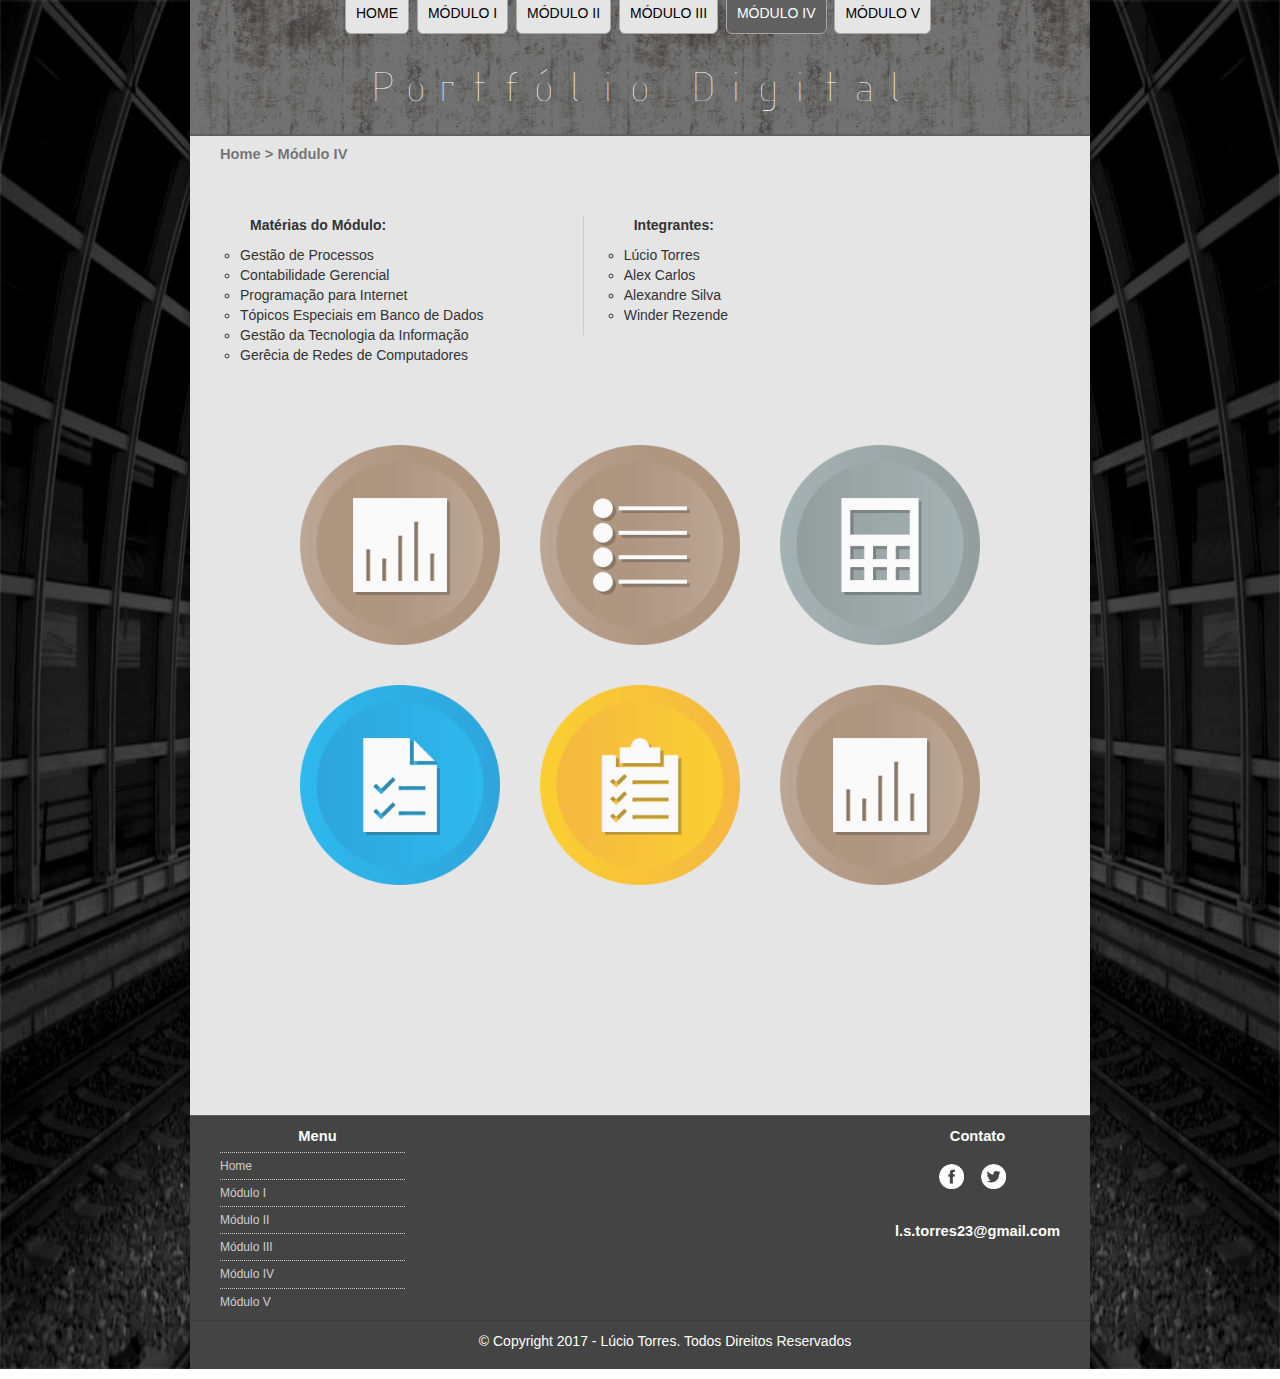
<file: modulo_4.html>
<!DOCTYPE html>
<html lang="pt-br">
<head>
    <meta charset="UTF-8"/>
    <title>Projeto Integrador</title>
	<link rel="stylesheet" href="css/bootstrap.min.css">
    <link rel="stylesheet" href="css/estilo.css">
    <link rel="stylesheet" href="css/estilo_1.css">

</head>
<body>
    <script src="https://code.jquery.com/jquery-3.1.1.min.js"></script>
    <script src="https://maxcdn.bootstrapcdn.com/bootstrap/3.3.7/js/bootstrap.min.js"></script>
<div id="interface" >

     <header id="cabecalho">
        <hgroup>
            <h1>Portfólio Digital</h1>
            <h2>Gestão de Tecnologia da Informação</h2>
        </hgroup>

    <nav id="menu">
        <h1>Menu Principal</h1>
        <ul>
            <a href="index.html"><li>Home</li></a>
            <a href="modulo_1.html"><li>Módulo I</li></a>
            <a href="modulo_2.html"><li>Módulo II</li></a>
            <a href="modulo_3.html"><li>Módulo III</li></a>
            <a href="modulo_4.html"><li class="atual">Módulo IV</li></a>
            <a href="modulo_5.html"><li>Módulo V</li></a>
        </ul>
    </nav>
    </header>

    <p id="breadcrumb">Home > Módulo IV</p>

<article id="conteudo2">
    <p> Matérias do Módulo:</p>
    <ul type="circle">
        <li>Gestão de Processos</li>
        <li>Contabilidade Gerencial</li>
        <li>Programação para Internet</li>
        <li>Tópicos Especiais em Banco de Dados</li>
        <li>Gestão da Tecnologia da Informação</li>
        <li>Gerêcia de Redes de Computadores</li>
    </ul>
</article>

<article id="conteudo3">
    <p> Integrantes:</p>
    <ul type="circle">
        <a href="http://gti.projetointegrador.com.br/~171N154200069/" target="_blank"><li>Lúcio Torres</li></a>
        <a href="http://gti.projetointegrador.com.br/~171N154200122/" target="_blank"><li>Alex Carlos</li></a>
        <a href="http://gti.projetointegrador.com.br/~1725154200260/" target="_blank"><li>Alexandre Silva</li></a>
		<a href="http://gti.projetointegrador.com.br/~171N154200072/" target="_blank"><li>Winder Rezende</li></a>
    </ul>
</article>


<div id="projetos">
    <ul id="trabalhos">
        <li>
            <a href="#">
                <figure class="img">
                <img src="imagens/bt2.png"/>
                    <figcaption data-toggle="modal" data-target="#modal-mensagem1" class="float-r"><h3>Gerência de Redes</h3></figcaption>
                </figure>
            </a>
        </li>
        <li>
            <a href="#">
                <figure class="img">
                <img src="imagens/bt6.png"/>
                    <figcaption data-toggle="modal" data-target="#modal-mensagem2" class="float-r"><h3>Gestão de Processos</h3></figcaption>
                </figure>
            </a>
        </li>
        <li>
            <a href="#">
                <figure class="img">
                <img src="imagens/bt4.png"/>
                    <figcaption data-toggle="modal" data-target="#modal-mensagem3" class="float-r"><h3>Programação para Internet</h3></figcaption>
                </figure>
            </a>
        </li>
        <li>
            <a href="#">
                <figure class="img">
                <img src="imagens/bt5.png"/>
                    <figcaption data-toggle="modal" data-target="#modal-mensagem4" class="float-r"><h3>Gestão da Tecnologia da Informação</h3></figcaption>
                </figure>
            </a>
        </li>
        <li>
            <a href="#">
                <figure class="img">
                <img src="imagens/bt3.png"/>
                    <figcaption data-toggle="modal" data-target="#modal-mensagem5" class="float-r"><h3>Contabilidade Gerencial</h3></figcaption>
                </figure>
            </a>
        </li>
        <li>
            <a href="#">
                <figure class="img">
                <img src="imagens/bt2.png"/>
                    <figcaption data-toggle="modal" data-target="#modal-mensagem6" class="float-r"><h3>Topicos Especiais em Banco de Dados</h3></figcaption>
                </figure>
            </a>
        </li>
    </ul>
   

    <div class="modal fade" id="modal-mensagem1">
        <div class="modal-dialog">
             <div class="modal-content">
                 <div class="modal-header">
                     <button type="button" class="close" data-dismiss="modal"><span>×</span></button>
                     <h3 class="modal-title">Gerencia de Redes</h3>
                 </div>
                 <div class="modal-body">
                    <p class="materias">Objetivo:</p>
                        <p>Instalar, configurar e administrar uma ferramenta de gerência de redes que proporcione monitoramento de serviços, dispositivos e aplicações baseadas no Servidor Web que estará hospedado o Aplicação Web para Controle e Depreciação de Patrimônio;</p>
                        <a href="arquivos/mod4/gerencia_de_redes.pdf" target="_blank"> <button type="button" class="btn btn-primary btn-lg btn-block" id="download">Download</button></a>
                 </div>
                 <div class="modal-footer">
                     <button type="button" class="btn btn-default" data-dismiss="modal">Fechar</button>
                 </div>
             </div>
         </div>
    </div>

    <div class="modal fade" id="modal-mensagem2">
        <div class="modal-dialog">
             <div class="modal-content">
                 <div class="modal-header">
                     <button type="button" class="close" data-dismiss="modal"><span>×</span></button>
                     <h3 class="modal-title">Gestão de Processos</h3>
                 </div>
                 <div class="modal-body">
                    <p class="materias">Objetivo:</p>
                        <p>Mapeamento  de  processos,  análise  e  melhorias  de  processos  e  ciclo  PDCA  da Aplicação  Web  para Controle e Depreciação de Patrimônio;</p>
                        <a href="arquivos/mod4/gestao_de_processos.pdf" target="_blank"> <button type="button" class="btn btn-primary btn-lg btn-block" id="download">Download</button></a>
                 </div>
                 <div class="modal-footer">
                     <button type="button" class="btn btn-default" data-dismiss="modal">Fechar</button>
                 </div>
             </div>
         </div>
    </div>

    <div class="modal fade" id="modal-mensagem3">
        <div class="modal-dialog">
             <div class="modal-content">
                 <div class="modal-header">
                     <button type="button" class="close" data-dismiss="modal"><span>×</span></button>
                     <h3 class="modal-title">Programção para Internet</h3>
                 </div>
                 <div class="modal-body">
                    <p class="materias">Objetivo:</p>
                        <p>Desenvolver  uma  aplicação  para  Internet  para  o  problema  proposto  na disciplina  Contabilidade  Gerencial.</p>
                            <p>A aplicação deve contemplar os seguintes recursos:</p>
                            <p>• Ser uma aplicação desenvolvida em Java utilizando a especificação JavaServer Faces, podendo utilizar o framework Primefacesou outros.</p>
                            <p>• Utilizar  o  SGBD PostgreSQL  para  fazer  a  persistência  dos  dados  com  base  no  modelo desenvolvido  na disciplina Tópicos Especiais em Banco de Dados.</p>
                            <p>• A integração entre a aplicação e o SGBD deve ser feita utilizando a api JDBC.</p>
                            <p>• A aplicação deve obedecer aos padrões MVC e DAO.</p>
                            <p>• O  código  fonte  da  aplicação  deve  ser  hospedado  na  plataforma  de  hospedagem  de  código-fonte  com controle de versão Git Hub;</p>
                        <a href="arquivos/mod4/programacao_internet.pdf" target="_blank"> <button type="button" class="btn btn-primary btn-lg btn-block" id="download">Desenvolvimento da Aplicação</button></a>
                        <a href="https://github.com/luciostorres/pi_iv_Depreciacao_de_Bens" target="_blank"> <button type="button" class="btn btn-primary btn-lg btn-block" id="download">Aplicação de Depreciação de Bens</button></a>
                 </div>
                 <div class="modal-footer">
                     <button type="button" class="btn btn-default" data-dismiss="modal">Fechar</button>
                 </div>
             </div>
         </div>
     </div>

    <div class="modal fade" id="modal-mensagem4">
        <div class="modal-dialog">
             <div class="modal-content">
                 <div class="modal-header">
                     <button type="button" class="close" data-dismiss="modal"><span>×</span></button>
                     <h3 class="modal-title">Gestão da Tecnologia da Informação</h3>
                 </div>
                 <div class="modal-body">
                    <p class="materias">Objetivo:</p>
                        <p>Elaborar  os  acordos  ou  contratos  de  Nível  de  Serviço  ou  de  Operação  para  a  aplicação  a  ser  desenvolvida.  No cenário  proposto,  os  alunos  deverão  criar  um  Contrato  de  Desenvolvimento  e  Manutenção  do  Software,  um Acordo de Treinamento para os funcionários da empresa na qual será realizada a implantação do software e um Acordo ou Contrato de infraestrutura (definir se a estrutura dos servidores de aplicação, banco de dados ebackup serão de responsabilidade da contratante, da contratada ou da terceirizada);</p>
                        <a href="arquivos/mod4/acordo_infraestrutura.pdf" target="_blank"><button type="button" class="btn btn-primary btn-lg" id="download">Infraestrutura</button></a>
                        <a href="arquivos/mod4/acordo_manutencao.pdf" target="_blank"><button type="button" class="btn btn-primary btn-lg" id="download">Manutenção</button></a>
                        <a href="arquivos/mod4/acordo_treinamento.pdf" target="_blank"><button type="button" class="btn btn-primary btn-lg" id="download">Treinamento</button></a>
                 </div>
                 <div class="modal-footer">
                     <button type="button" class="btn btn-default" data-dismiss="modal">Fechar</button>
                 </div>
             </div>
         </div>
     </div>

     <div class="modal fade" id="modal-mensagem5">
        <div class="modal-dialog">
             <div class="modal-content">
                 <div class="modal-header">
                     <button type="button" class="close" data-dismiss="modal"><span>×</span></button>
                     <h3 class="modal-title">Contabilidade Gerencial</h3>
                 </div>
                 <div class="modal-body">
                    <p class="materias">Objetivo:</p>
                        <p>Analisar  as  informações  geradas  com  os  cálculos  desenvolvidos  para  o  aplicativo.  Validar  os  cálculos referentes à depreciação e demais cálculos.As telas e relatórios gerados pelo aplicativo deverão ser capturadas e postadas no site do aluno com as informações simuladas.O grupo necessariamente deverá apresentar o aplicativo rodando (até última aula de orientação), antes de  irem  para  a  apresentação  do  projeto,  pois  a  avaliação  das  funcionalidades  do  aplicativo  será  feita antes;</p>
                        <a href="arquivos/mod4/contabilidade_gerencial.pdf" target="_blank"> <button type="button" class="btn btn-primary btn-lg btn-block" id="download">Download</button></a>
                 </div>
                 <div class="modal-footer">
                     <button type="button" class="btn btn-default" data-dismiss="modal">Fechar</button>
                 </div>
             </div>
         </div>
     </div>

     <div class="modal fade" id="modal-mensagem6">
        <div class="modal-dialog">
             <div class="modal-content">
                 <div class="modal-header">
                     <button type="button" class="close" data-dismiss="modal"><span>×</span></button>
                     <h3 class="modal-title">Topicos Especiais em Banco de Dados</h3>
                 </div>
                 <div class="modal-body">
                    <p class="materias">Objetivo:</p>
                        <p>•Validar o documento de requisitos disponibilizado e complementá-lo com as informações faltantes;</p>
                        <p>•Elaborar os scripts SQL contemplando todo esquema do Banco de Dados.</p>
                        <p>•Construir dashboards que permitam visualizações dos patrimônios e/ou suas depreciações, utilizando a ferramenta adotada peloseu respetivo professor;</p>
                        <a href="arquivos/mod4/database.rar" target="_blank"> <button type="button" class="btn btn-primary btn-lg btn-block" id="download">Download</button></a>
                 </div>
                 <div class="modal-footer">
                     <button type="button" class="btn btn-default" data-dismiss="modal">Fechar</button>
                 </div>
             </div>
         </div>
     </div>
</div>

<footer id="rodape">
    <section id="menu-rodape">
        <p>Menu</p>
        <ul>
            <a href="index.html"><li>Home</li></a>
            <a href="modulo_1.html"><li>Módulo I</li></a>
            <a href="modulo_2.html"><li>Módulo II</li></a>
            <a href="modulo_3.html"><li>Módulo III</li></a>
            <a href="modulo_4.html"><li>Módulo IV</li></a>
            <a href="modulo_5.html"><li>Módulo V</li></a>
        </ul>
    </section>

    <aside id="contato">
        <p>Contato</p>
        <ul>
            <li><a href="https://www.facebook.com/lucio.torres.142" title="Facebook" target="_blank"><img src="imagens/icon_face_p.png" title="Facebook" alt="Facebook"/></a></li>
            <li><a href="https://twitter.com/LucioST1"title="Twitter" target="_blank"><img src="imagens/icon_twitter_p.png" title="Twitter" alt="Twitter"/></a></li>
        </ul>
            <p>l.s.torres23@gmail.com</p>
    </aside>
    
    <p>&copy; Copyright 2017 - Lúcio Torres. Todos Direitos Reservados</p>
</footer>
</div>
</body>
</html>
</file>
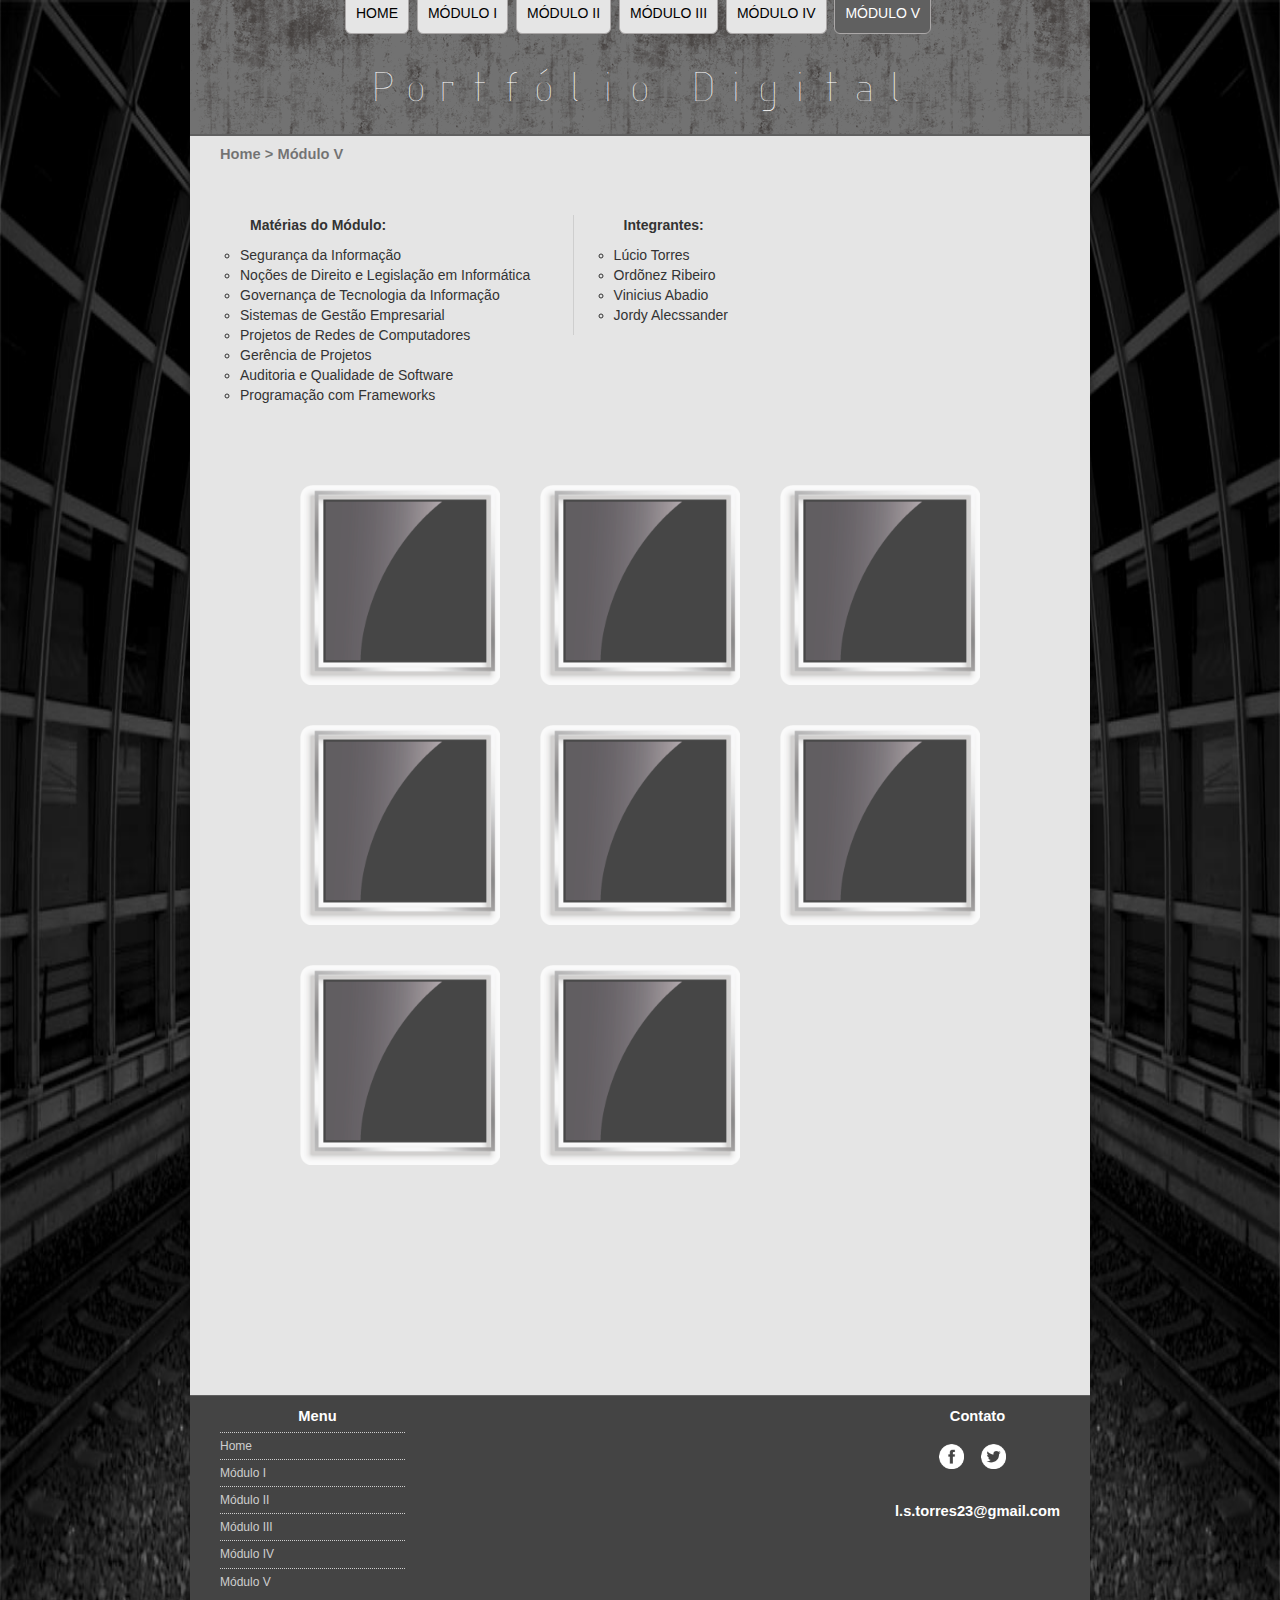
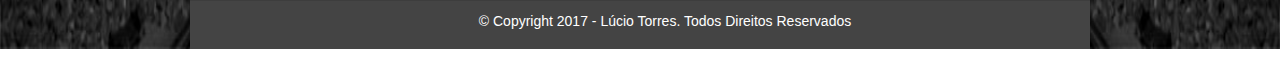
<file: modulo_5.html>
<!DOCTYPE html>
<html lang="pt-br">
<head>
    <meta charset="UTF-8"/>
    <title>Projeto Integrador</title>
	<link rel="stylesheet" href="css/bootstrap.min.css">
    <link rel="stylesheet" href="css/estilo.css">
    <link rel="stylesheet" href="css/estilo_1.css">

</head>
<body>
    <script src="https://code.jquery.com/jquery-3.1.1.min.js"></script>
    <script src="https://maxcdn.bootstrapcdn.com/bootstrap/3.3.7/js/bootstrap.min.js"></script>
<div id="interface" >

     <header id="cabecalho">
        <hgroup>
            <h1>Portfólio Digital</h1>
            <h2>Gestão de Tecnologia da Informação</h2>
        </hgroup>

    <nav id="menu">
        <h1>Menu Principal</h1>
        <ul>
            <a href="index.html"><li>Home</li></a>
            <a href="modulo_1.html"><li>Módulo I</li></a>
            <a href="modulo_2.html"><li>Módulo II</li></a>
            <a href="modulo_3.html"><li>Módulo III</li></a>
            <a href="modulo_4.html"><li>Módulo IV</li></a>
            <a href="modulo_5.html"><li class="atual">Módulo V</li></a>
        </ul>
    </nav>
    </header>

    <p id="breadcrumb">Home > Módulo V</p>

<article id="conteudo2">
    <p> Matérias do Módulo:</p>
    <ul type="circle">
        <li>Segurança da Informação</li>
        <li>Noções de Direito e Legislação em Informática</li>
        <li>Governança de Tecnologia da Informação</li>
        <li>Sistemas de Gestão Empresarial</li>
        <li>Projetos de Redes de Computadores</li>
        <li>Gerência de Projetos</li>
        <li>Auditoria e Qualidade de Software</li>
        <li>Programação com Frameworks</li>
        
    </ul>
</article>

<article id="conteudo3">
    <p> Integrantes:</p>
    <ul type="circle">
        <a href="http://gti.projetointegrador.com.br/~171N154200069/" target="_blank"><li>Lúcio Torres</li></a>
        <li>Ordõnez Ribeiro</li>
        <li>Vinicius Abadio</li>
		<li>Jordy Alecssander</li>
    </ul>
</article>


<div id="projetos">
    <ul id="trabalhos">
        <li>
            <a href="#">
                <figure class="img">
                <img src="imagens/button3.png"/>
                    <figcaption data-toggle="modal" data-target="#modal-mensagem1" class="float-r"><h3>Segurança da Informação</h3></figcaption>
                </figure>
            </a>
        </li>
        <li>
            <a href="#">
                <figure class="img">
                <img src="imagens/button3.png"/>
                    <figcaption data-toggle="modal" data-target="#modal-mensagem2" class="float-r"><h3>Noções de Direito e Legislação em Informática</h3></figcaption>
                </figure>
            </a>
        </li>
        <li>
            <a href="#">
                <figure class="img">
                <img src="imagens/button3.png"/>
                    <figcaption data-toggle="modal" data-target="#modal-mensagem3" class="float-r"><h3>Governança de Tecnologia da Informação</h3></figcaption>
                </figure>
            </a>
        </li>
        <li>
            <a href="#">
                <figure class="img">
                <img src="imagens/button3.png"/>
                    <figcaption data-toggle="modal" data-target="#modal-mensagem4" class="float-r"><h3>Sistemas de Gestão Empresarial</h3></figcaption>
                </figure>
            </a>
        </li>
        <li>
            <a href="#">
                <figure class="img">
                <img src="imagens/button3.png"/>
                    <figcaption data-toggle="modal" data-target="#modal-mensagem5" class="float-r"><h3>Projetos de Redes de Computadores</h3></figcaption>
                </figure>
            </a>
        </li>
        <li>
            <a href="#">
                <figure class="img">
                <img src="imagens/button3.png"/>
                    <figcaption data-toggle="modal" data-target="#modal-mensagem6" class="float-r"><h3>Gerência de Projetos</h3></figcaption>
                </figure>
            </a>
        </li>
        <li>
            <a href="#">
                <figure class="img">
                <img src="imagens/button3.png"/>
                    <figcaption data-toggle="modal" data-target="#modal-mensagem7" class="float-r"><h3>Auditoria e Qualidade de Software</h3></figcaption>
                </figure>
            </a>
        </li>
        <li>
            <a href="#">
                <figure class="img">
                <img src="imagens/button3.png"/>
                    <figcaption data-toggle="modal" data-target="#modal-mensagem8" class="float-r"><h3>Programação com Frameworks</h3></figcaption>
                </figure>
            </a>
        </li>
    </ul>
   

    <div class="modal fade" id="modal-mensagem1">
        <div class="modal-dialog">
             <div class="modal-content">
                 <div class="modal-header">
                     <button type="button" class="close" data-dismiss="modal"><span>×</span></button>
                     <h3 class="modal-title">Segurança da Informação</h3>
                 </div>
                 <div class="modal-body">
                    <p class="materias">Objetivo:</p>
                        <p>Fazer uma Análise de Risco dos ativos típicos da loja virtual, para identificar e estimar os riscos considerando o uso de informações, englobando a análise de ameaças, vulnerabilidades e impactos.</p>
                        <p>Roteiro:</p>
                        <p>• Identificar os recursos (Ativos) necessários para manter a confiabilidade, integridade, disponibilidade e autenticidade no acesso a loja virtual.</p>
                        <p>• Estabelecer uma política de Controle de Acesso aos Ativos identificados que possuem maior índice de risco.</p>
                        <a href="arquivos/mod5/seguranca_da_informacao.pdf" target="_blank"> <button type="button" class="btn btn-primary btn-lg btn-block" id="download">Download</button></a>
                 </div>
                 <div class="modal-footer">
                     <button type="button" class="btn btn-default" data-dismiss="modal">Fechar</button>
                 </div>
             </div>
         </div>
    </div>

    <div class="modal fade" id="modal-mensagem2">
        <div class="modal-dialog">
             <div class="modal-content">
                 <div class="modal-header">
                     <button type="button" class="close" data-dismiss="modal"><span>×</span></button>
                     <h3 class="modal-title">Noções de Direito e Legislação em Informática</h3>
                 </div>
                 <div class="modal-body">
                    <p class="materias">Objetivo:</p>
                        <p>Descrever e explicar os principais pontos das leis: Lei 9609, Lei 9610, Lei 12737 e Marco Civil da Internet.</p>
                        <a href="arquivos/mod5/direito_legislacao_de_informatica.pdf" target="_blank"> <button type="button" class="btn btn-primary btn-lg btn-block" id="download">Download</button></a>
                 </div>
                 <div class="modal-footer">
                     <button type="button" class="btn btn-default" data-dismiss="modal">Fechar</button>
                 </div>
             </div>
         </div>
    </div>

    <div class="modal fade" id="modal-mensagem3">
        <div class="modal-dialog">
             <div class="modal-content">
                 <div class="modal-header">
                     <button type="button" class="close" data-dismiss="modal"><span>×</span></button>
                     <h3 class="modal-title">Governança de Tecnologia da Informação</h3>
                 </div>
                 <div class="modal-body">
                    <p class="materias">Objetivo:</p>
                        <p>Elaborar um Plano de Segurança da Informação considerando os itens definidos na disciplina de Segurança da Informação. A elaboração deste Plano deverá estar alinhada aos princípios definidos pelo processo Segurança da Informação do ciclo Desenho de Serviço do ITIL V3.</p>
                        <a href="arquivos/mod5/governanca_de_ti.pdf" target="_blank"> <button type="button" class="btn btn-primary btn-lg btn-block" id="download">Download</button></a>
                 </div>
                 <div class="modal-footer">
                     <button type="button" class="btn btn-default" data-dismiss="modal">Fechar</button>
                 </div>
             </div>
         </div>
     </div>

    <div class="modal fade" id="modal-mensagem4">
        <div class="modal-dialog">
             <div class="modal-content">
                 <div class="modal-header">
                     <button type="button" class="close" data-dismiss="modal"><span>×</span></button>
                     <h3 class="modal-title">Sistemas de Gestão Empresaria</h3>
                 </div>
                 <div class="modal-body">
                    <p class="materias">Objetivo:</p>
                        <p>Indicar qual software integrado de gestão e/ou ferramenta gerencial pode contribuir com a Política de segurança a ser elaborada e como esse software/ferramenta pode contribuir com a proteção da informação contra ameaças.</p>
                        <p>Critério de Avaliação: A realização dessa atividade corresponde 30% do valor da nota processual para esta disciplina</p>
                        <a href="arquivos/mod5/sistema_gestao_empresarial.pdf" target="_blank"> <button type="button" class="btn btn-primary btn-lg btn-block" id="download">Download</button></a>
                 </div>
                 <div class="modal-footer">
                     <button type="button" class="btn btn-default" data-dismiss="modal">Fechar</button>
                 </div>
             </div>
         </div>
     </div>

     <div class="modal fade" id="modal-mensagem5">
        <div class="modal-dialog">
             <div class="modal-content">
                 <div class="modal-header">
                     <button type="button" class="close" data-dismiss="modal"><span>×</span></button>
                     <h3 class="modal-title">Projetos de Redes de Computadores</h3>
                 </div>
                 <div class="modal-body">
                    <p class="materias">Objetivo:</p>
                        <p>Descrever os serviços, e as tecnologias de hardware e software de redes necessários para disponibilizar o acesso a loja virtual desenvolvida em programação com framework.</p>
                        <a href="arquivos/mod5/projeto_redes_de_computadores.pdf" target="_blank"> <button type="button" class="btn btn-primary btn-lg btn-block" id="download">Download</button></a>
                 </div>
                 <div class="modal-footer">
                     <button type="button" class="btn btn-default" data-dismiss="modal">Fechar</button>
                 </div>
             </div>
         </div>
     </div>

     <div class="modal fade" id="modal-mensagem6">
        <div class="modal-dialog">
             <div class="modal-content">
                 <div class="modal-header">
                     <button type="button" class="close" data-dismiss="modal"><span>×</span></button>
                     <h3 class="modal-title">Gerência de Projetos</h3>
                 </div>
                 <div class="modal-body">
                    <p class="materias">Objetivo:</p>
                        <p>Utilizar os conhecimentos de gerência de projetos.</p>
                        <p>• Termo de abertura (Project Charter)</p>
                        <p>• Engajamento de partes interessadas</p>
                        <p>• Desenvolver o EAP (envolvendo custo e cronograma) - WBS, apresentando o CPM (critical path map)</p>
                        <p>• Para cálculo de custo utilize: homem/hora.</p>
                        <p>• Relatório de aprendizado deve ser anexado no termo de homologação (carta de aceitação) e encerramento do projeto.</p>
                        <a href="arquivos/mod5/gerencia_de_projetos.pdf" target="_blank"> <button type="button" class="btn btn-primary btn-lg btn-block" id="download">Download</button></a>
                 </div>
                 <div class="modal-footer">
                     <button type="button" class="btn btn-default" data-dismiss="modal">Fechar</button>
                 </div>
             </div>
         </div>
     </div>
     <div class="modal fade" id="modal-mensagem7">
        <div class="modal-dialog">
             <div class="modal-content">
                 <div class="modal-header">
                     <button type="button" class="close" data-dismiss="modal"><span>×</span></button>
                     <h3 class="modal-title">Auditoria e Qualidade de Software</h3>
                 </div>
                 <div class="modal-body">
                    <p class="materias">Objetivo:</p>
                        <p>Elaborar os casos de testes e o relatório de teste, para validar o sistema construído na disciplina de Programação para Frameworks.</p>
                        <a href="arquivos/mod5/auditoria_qualidade_software.pdf" target="_blank"> <button type="button" class="btn btn-primary btn-lg btn-block" id="download">Download</button></a>
                 </div>
                 <div class="modal-footer">
                     <button type="button" class="btn btn-default" data-dismiss="modal">Fechar</button>
                 </div>
             </div>
         </div>
     </div>
     <div class="modal fade" id="modal-mensagem8">
        <div class="modal-dialog">
             <div class="modal-content">
                 <div class="modal-header">
                     <button type="button" class="close" data-dismiss="modal"><span>×</span></button>
                     <h3 class="modal-title">Programação com Frameworks</h3>
                 </div>
                 <div class="modal-body">
                    <p class="materias">Objetivo:</p>
                        <p>Desenvolver o sistema de controle de acesso utilizando os Frameworks apresentados na disciplina.</p>
                        <p>Neste semestre os alunos deverão utilizar:</p>
                        <p>• Back-end em Java: Spring Boot, Hibernate, Spring Data JPA, Spring Security</p>
                        <p>• Front-end em Angular: PrimeNG</p>
                        <a href="https://github.com/luciostorres/projetoIntegrador" target="_blank"> <button type="button" class="btn btn-primary btn-lg btn-block" id="download">Loja Virtual</button></a>
                 </div>
                 <div class="modal-footer">
                     <button type="button" class="btn btn-default" data-dismiss="modal">Fechar</button>
                 </div>
             </div>
         </div>
     </div>
</div>

<footer id="rodape">
    <section id="menu-rodape">
        <p>Menu</p>
        <ul>
            <a href="index.html"><li>Home</li></a>
            <a href="modulo_1.html"><li>Módulo I</li></a>
            <a href="modulo_2.html"><li>Módulo II</li></a>
            <a href="modulo_3.html"><li>Módulo III</li></a>
            <a href="modulo_4.html"><li>Módulo IV</li></a>
            <a href="modulo_5.html"><li>Módulo V</li></a>
        </ul>
    </section>

    <aside id="contato">
        <p>Contato</p>
        <ul>
            <li><a href="https://www.facebook.com/lucio.torres.142" title="Facebook" target="_blank"><img src="imagens/icon_face_p.png" title="Facebook" alt="Facebook"/></a></li>
            <li><a href="https://twitter.com/LucioST1"title="Twitter" target="_blank"><img src="imagens/icon_twitter_p.png" title="Twitter" alt="Twitter"/></a></li>
        </ul>
            <p>l.s.torres23@gmail.com</p>
    </aside>
    
    <p>&copy; Copyright 2017 - Lúcio Torres. Todos Direitos Reservados</p>
</footer>
</div>
</body>
</html>
</file>
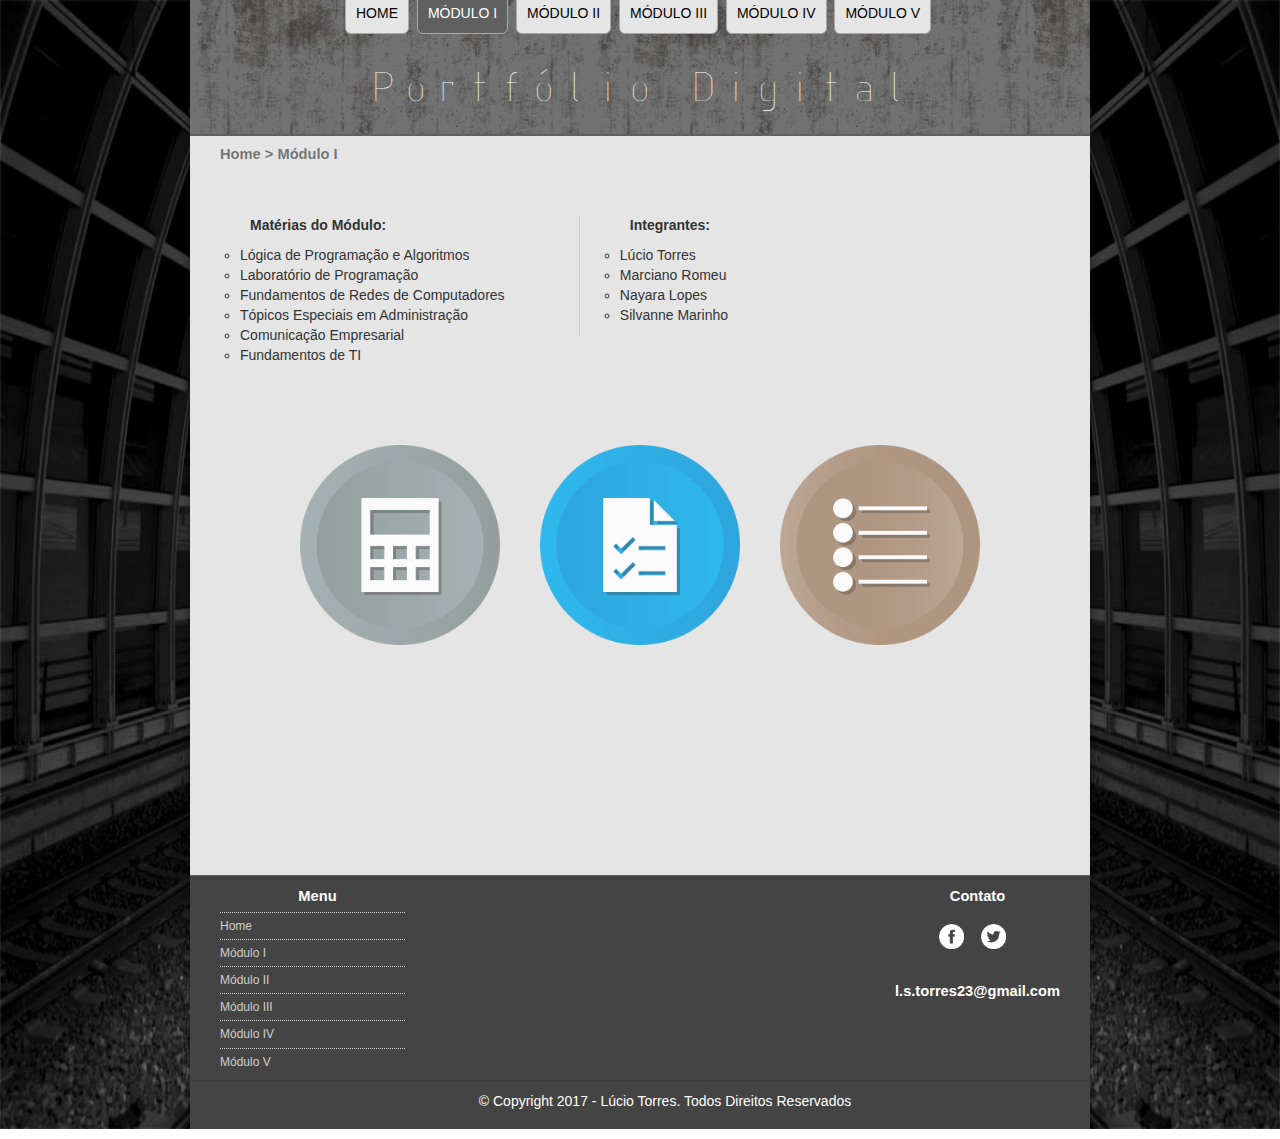
<file: portfolio_HTML/modulo_1.html>
<!DOCTYPE html>
<html lang="pt-br">
<head>
    <meta charset="UTF-8"/>
    <title>Projeto Integrador</title>
	<link rel="stylesheet" type="text/css" href="_css/bootstrap.min.css">
    <link rel="stylesheet" type="text/css" href="_css/estilo.css">
    <link rel="stylesheet" type="text/css" href="_css/estilo_1.css">

</head>
<body>
    <script src="https://code.jquery.com/jquery-3.1.1.min.js"></script>
    <script src="https://maxcdn.bootstrapcdn.com/bootstrap/3.3.7/js/bootstrap.min.js"></script>
<div id="interface" >

     <header id="cabecalho">
        <hgroup>
            <h1>Portfólio Digital</h1>
            <h2>Gestão de Tecnologia da Informação</h2>
        </hgroup>

    <nav id="menu">
        <h1>Menu Principal</h1>
        <ul>
            <a href="index.html"><li>Home</li></a>
            <a href="modulo_1.html"><li class="atual">Módulo I</li></a>
            <a href="modulo_2.html"><li>Módulo II</li></a>
            <a href="modulo_3.html"><li>Módulo III</li></a>
            <a href="#"><li>Módulo IV</li></a>
            <a href="#"><li>Módulo V</li></a>
        </ul>
    </nav>
    </header>

    <p id="breadcrumb">Home > Módulo I</p>

<article id="conteudo2">
    <p> Matérias do Módulo:</p>
    <ul type="circle">
        <li>Lógica de Programação e Algoritmos</li>
        <li>Laboratório de Programação</li>
        <li>Fundamentos de Redes de Computadores</li>
        <li>Tópicos Especiais em Administração</li>
        <li>Comunicação Empresarial</li>
        <li>Fundamentos de TI</li>
    </ul>
</article>

<article id="conteudo3">
    <p> Integrantes:</p>
    <ul type="circle">
        <a href="http://gti.projetointegrador.com.br/~171N154200069/" target="_blank"><li>Lúcio Torres</li></a>
        <a href="http://gti.projetointegrador.com.br/~171N154200060/" target="_blank"><li>Marciano Romeu</li></a>
        <a href="http://gti.projetointegrador.com.br/~171N154200061/" target="_blank"><li>Nayara Lopes</li></a>
        <a href="http://gti.projetointegrador.com.br/~171N154200079/" target="_blank"><li>Silvanne Marinho</li></a>
    </ul>
</article>


<div id="projetos">
    <ul id="trabalhos">
        <li>
            <a href="#">
                <figure class="img">
                <img src="_imagens/bt4.png"/>
                    <figcaption data-toggle="modal" data-target="#modal-mensagem1" class="float-r"><h3>Calculadora de Ip</h3></figcaption>
                </figure>
            </a>
        </li>
        <li>
            <a href="#">
                <figure class="img">
                <img src="_imagens/bt5.png"/>
                    <figcaption data-toggle="modal" data-target="#modal-mensagem2" class="float-r"><h3>Relatório de Redes</h3></figcaption>
                </figure>
            </a>
        </li>
        <li>
            <a href="#">
                <figure class="img">
                <img src="_imagens/bt6.png"/>
                    <figcaption data-toggle="modal" data-target="#modal-mensagem3" class="float-r"><h3>Introdução à Administração</h3></figcaption>
                </figure>
            </a>
        </li>
    </ul>
   

    <div class="modal fade" id="modal-mensagem1">
        <div class="modal-dialog">
            <div class="modal-content">
                <div class="modal-header">
                    <button type="button" class="close" data-dismiss="modal"><span>×</span></button>
                    <h3 class="modal-title">Calculadora de Sub-redes</h3>
                </div>
                <div class="modal-body">
                    <p class="materias">Matérias:</p>
                    <p>&clubs; Lógica de Programação e Algoritmos</p>
                    <p>&clubs; Laboratório de Programação</p>
                    <br/>
                    <p class="materias">Objetivo:</p>
                        <p>Implementar na linguagem Java o programa que a partir de um número IP e do prefixo da rede fornecidos pelo usuário, verifique a qual classe este pertence, caso pertença a classe C, calcule e escreva:</p>
                        <p>&diams; a máscara de rede; </p>
                        <p>&diams; o endereço do Broadcast;</p>
                        <p>&diams; criar uma tabela de sub-redes e intervalo de hosts válidos;</p>
                        <a href="_arquivos/mod1/CalculadoraIp-jar.jar" target="_blank"><button type="button" class="btn btn-primary btn-lg" id="download">Arquivo .jar</button></a>
                        <a href="_arquivos/mod1/CalculadoraIp.rar" target="_blank"><button type="button" class="btn btn-primary btn-lg" id="download">Código Completo</button></a>
                </div>
                <div class="modal-footer">
                    <button type="button" class="btn btn-default" data-dismiss="modal">Fechar</button>
                </div>
            </div>
        </div>
    </div>

    <div class="modal fade" id="modal-mensagem2">
        <div class="modal-dialog">
            <div class="modal-content">
                <div class="modal-header">
                    <button type="button" class="close" data-dismiss="modal"><span>×</span></button>
                    <h3 class="modal-title">Relatório de Redes</h3>
                </div>
                <div class="modal-body">
                    <p class="materias">Matérias:</p>
                    <p>&clubs; Fundamentos de Redes de Computadores</p>
                    <br/>
                    <p class="materias">Objetivo:</p>
                        <p>Criar um relatório técnico explicativo do uso da ferramenta (sugestões: nmap/zenmap) para coleta de informações da rede (faixa de ips, máscaras de redes,  serviços e portas abertas). Neste documento deve conter:</p>
                        <p>&diams; um passo a passo sobre como foi o levantamento dos dados da rede, com prints de telas; </p>
                        <p>&diams; o endereço do Broadcast;</p>
                        <p>&diams; descrição dos protocolos de redes responsáveis pelos serviços disponíveis nos servidores;</p>
                    <a href="_arquivos/mod1/nmap.pdf" target="_blank"> <button type="button" class="btn btn-primary btn-lg btn-block" id="download">Download</button></a>
                </div>
                <div class="modal-footer">
                    <button type="button" class="btn btn-default" data-dismiss="modal">Fechar</button>
                </div>
            </div>
        </div>
    </div>

    <div class="modal fade" id="modal-mensagem3">
        <div class="modal-dialog">
            <div class="modal-content">
                <div class="modal-header">
                    <button type="button" class="close" data-dismiss="modal"><span>×</span></button>
                    <h3 class="modal-title">Instrodução a Administração</h3>
                </div>
                <div class="modal-body">
                    <p class="materias">Matérias:</p>
                    <p>&clubs; Tópicos Especiais em Administração</p>
                    <br/>
                    <p class="materias">Objetivo:</p>
                        <p>Produção de texto sobre tópicos especiais em administração. De acordo com o tópico sorteado, o grupo de alunos irá produzir e publicar, de forma interativa, no portfólio digital.</p>
                        <a href="_arquivos/mod1/adm1.pdf" target="_blank"><button type="button" class="btn btn-primary btn-lg" id="download">Teoria X, Y, Z</button></a>
                        <a href="_arquivos/mod1/adm2.pdf" target="_blank"><button type="button" class="btn btn-primary btn-lg" id="download">Kaizen</button></a>
                </div>
                <div class="modal-footer">
                    <button type="button" class="btn btn-default" data-dismiss="modal">Fechar</button>
                </div>
            </div>
        </div>
    </div>
</div>

<footer id="rodape">
    <section id="menu-rodape">
        <p>Menu</p>
        <ul>
            <a href="index.html"><li>Home</li></a>
            <a href="modulo_1.html"><li>Módulo I</li></a>
            <a href="modulo_2.html"><li>Módulo II</li></a>
            <a href="modulo_3.html"><li>Módulo III</li></a>
            <a href="#"><li>Módulo IV</li></a>
            <a href="#"><li>Módulo V</li></a>
        </ul>
    </section>

    <aside id="contato">
        <p>Contato</p>
        <ul>
            <li><a href="https://www.facebook.com/lucio.torres.142" title="Facebook" target="_blank"><img src="_imagens/icon_face_p.png" title="Facebook" alt="Facebook"/></a></li>
            <li><a href="https://twitter.com/LucioST1"title="Twitter" target="_blank"><img src="_imagens/icon_twitter_p.png" title="Twitter" alt="Twitter"/></a></li>
        </ul>
            <p>l.s.torres23@gmail.com</p>
    </aside>
    
    <p>&copy; Copyright 2017 - Lúcio Torres. Todos Direitos Reservados</p>
</footer>
</div>
</body>
</html>
</file>
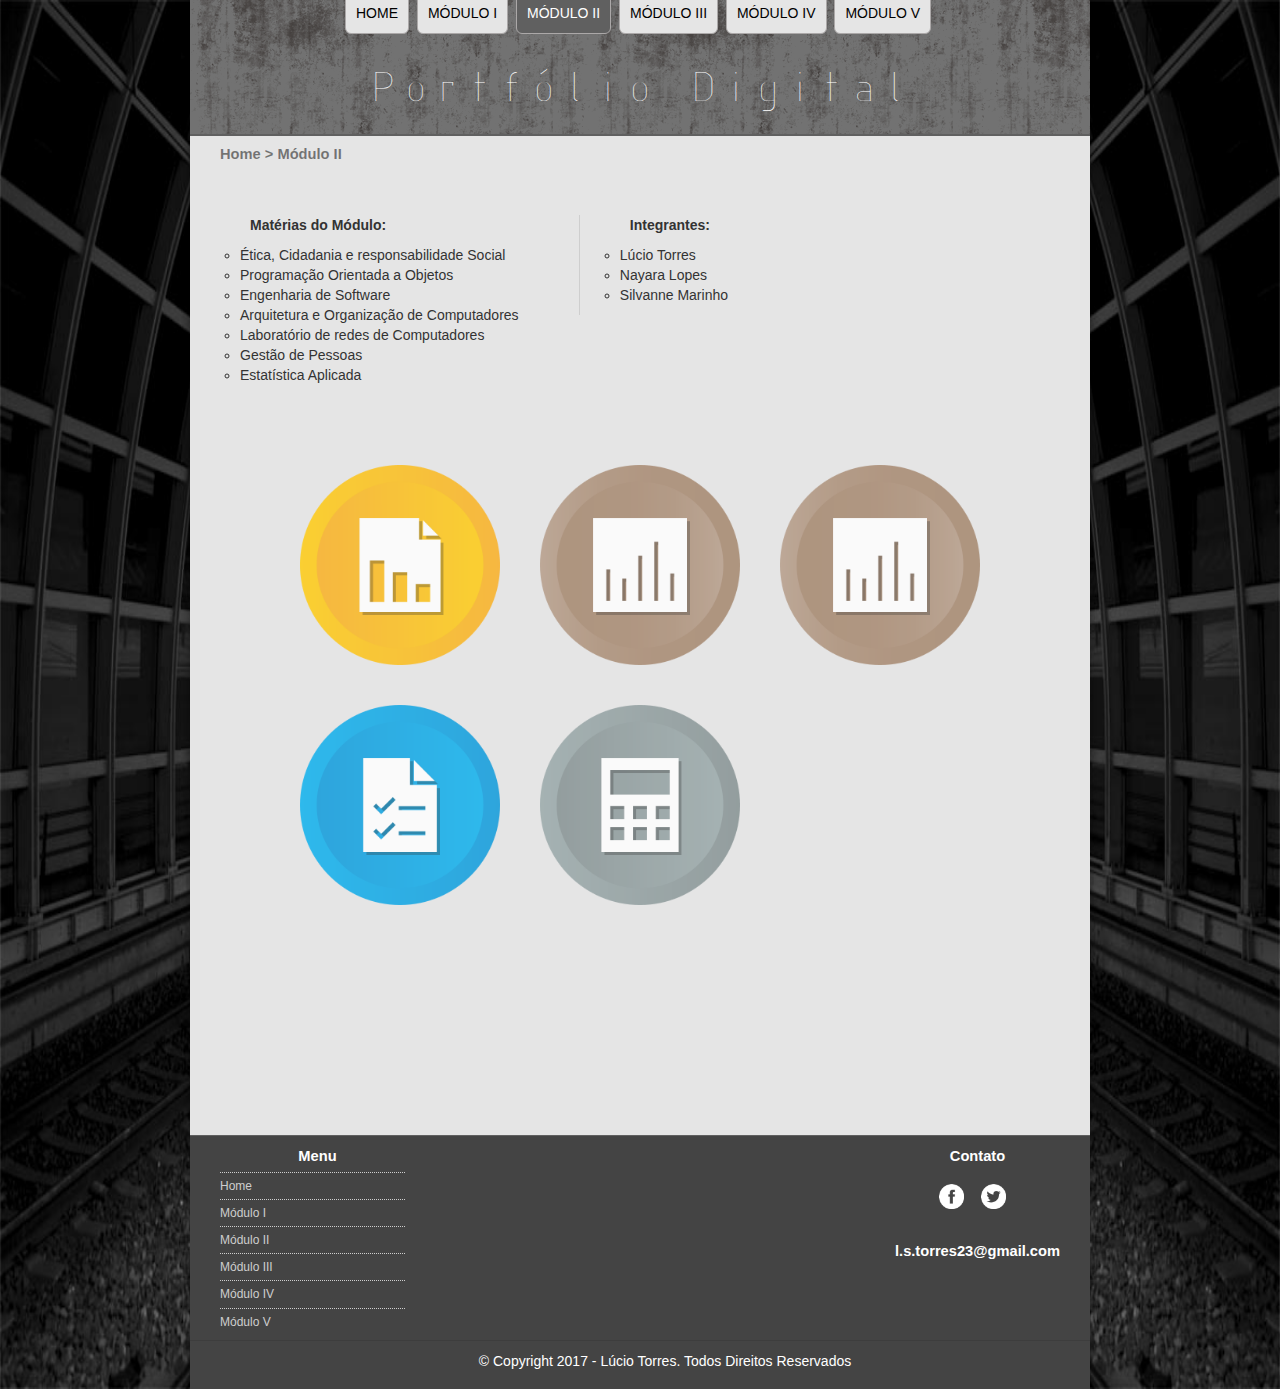
<file: portfolio_HTML/modulo_2.html>
<!DOCTYPE html>
<html lang="pt-br">
<head>
    <meta charset="UTF-8"/>
    <title>Projeto Integrador</title>
	<link rel="stylesheet" type="text/css" href="_css/bootstrap.min.css">
    <link rel="stylesheet" type="text/css" href="_css/estilo.css">
    <link rel="stylesheet" type="text/css" href="_css/estilo_1.css">

</head>
<body>
    <script src="https://code.jquery.com/jquery-3.1.1.min.js"></script>
    <script src="https://maxcdn.bootstrapcdn.com/bootstrap/3.3.7/js/bootstrap.min.js"></script>
<div id="interface" >

     <header id="cabecalho">
        <hgroup>
            <h1>Portfólio Digital</h1>
            <h2>Gestão de Tecnologia da Informação</h2>
        </hgroup>

    <nav id="menu">
        <h1>Menu Principal</h1>
        <ul>
            <a href="index.html"><li>Home</li></a>
            <a href="modulo_1.html"><li>Módulo I</li></a>
            <a href="modulo_2.html"><li class="atual">Módulo II</li></a>
            <a href="modulo_3.html"><li>Módulo III</li></a>
            <a href="#"><li>Módulo IV</li></a>
            <a href="#"><li>Módulo V</li></a>
        </ul>
    </nav>
    </header>

    <p id="breadcrumb">Home > Módulo II</p>

<article id="conteudo2">
    <p> Matérias do Módulo:</p>
    <ul type="circle">
        <li>Ética, Cidadania e responsabilidade Social</li>
        <li>Programação Orientada a Objetos</li>
        <li>Engenharia de Software</li>
        <li>Arquitetura e Organização de Computadores</li>
        <li>Laboratório de redes de Computadores</li>
        <li>Gestão de Pessoas</li>
        <li>Estatística Aplicada</li>
    </ul>
</article>

<article id="conteudo3">
    <p> Integrantes:</p>
    <ul type="circle">
        <a href="http://gti.projetointegrador.com.br/~171N154200069/" target="_blank"><li>Lúcio Torres</li></a>
        <a href="http://gti.projetointegrador.com.br/~171N154200061/" target="_blank"><li>Nayara Lopes</li></a>
        <a href="http://gti.projetointegrador.com.br/~171N154200079/" target="_blank"><li>Silvanne Marinho</li></a>
    </ul>
</article>


<div id="projetos">
    <ul id="trabalhos">
        <li>
            <a href="#">
                <figure class="img">
                <img src="_imagens/bt1.png"/>
                    <figcaption data-toggle="modal" data-target="#modal-mensagem1" class="float-r"><h3>Analisador de Log</h3></figcaption>
                </figure>
            </a>
        </li>
        <li>
            <a href="#">
                <figure class="img">
                <img src="_imagens/bt2.png"/>
                    <figcaption data-toggle="modal" data-target="#modal-mensagem2" class="float-r"><h3>Relatório de Redes</h3></figcaption>
                </figure>
            </a>
        </li>
        <li>
            <a href="#">
                <figure class="img">
                <img src="_imagens/bt2.png"/>
                    <figcaption data-toggle="modal" data-target="#modal-mensagem3" class="float-r"><h3>Relatório de Software</h3></figcaption>
                </figure>
            </a>
        </li>
        <li>
            <a href="#">
                <figure class="img">
                <img src="_imagens/bt5.png"/>
                    <figcaption data-toggle="modal" data-target="#modal-mensagem4" class="float-r"><h3>Recrutamento de RH</h3></figcaption>
                </figure>
            </a>
        </li>
        <li>
            <a href="#">
                <figure class="img">
                <img src="_imagens/bt4.png"/>
                    <figcaption data-toggle="modal" data-target="#modal-mensagem5" class="float-r"><h3>Analise de Arquitetura</h3></figcaption>
                </figure>
            </a>
        </li>
    </ul>
   

    <div class="modal fade" id="modal-mensagem1">
        <div class="modal-dialog">
             <div class="modal-content">
                 <div class="modal-header">
                     <button type="button" class="close" data-dismiss="modal"><span>×</span></button>
                     <h3 class="modal-title">Analisador de Log</h3>
                 </div>
                 <div class="modal-body">
                    <p class="materias">Matérias:</p>
                    <p>&clubs; Programação Orientada a Objetos</p>
                    <p>&clubs; Estatística Aplicada</p>
                    <p>&clubs; Laboratório de Redes de Computadores</p>
                    <br/>
                    <p class="materias">Objetivo:</p>
                        <p>Implementação do analisador de logs do Servidor Web com base nos requisitos da unidade curricular de Estatística, de acordo com o roteiro abaixo:</p>
                        <p>&diams; Recuperar o conteúdo do arquivo de log de acesso do servidor httpd Apache; </p>
                        <p>&diams; Desenvolver a lógica para fazer os cálculos estatísticos solicitados;</p>
                        <p>&diams; Desenvolva a classe Arquivo, na qual deve existir dois métodos estáticos um responsável pela leitura dos dados do arquivo e que retorna o ArrayList preenchido e outro que recebe o ArrayList preenchido e grava no arquivo.</p>
                        <p>&diams; Realizar o tratamento dos dados (cálculos de média, moda, mediana, desvio padrão e frequência, aplicados por dia,ip, usuário ou browser)</p>
                        <a href="_arquivos/mod2/analisadorrealoficial.zip" target="_blank"> <button type="button" class="btn btn-primary btn-lg btn-block" id="download">Download</button></a>
                 </div>
                 <div class="modal-footer">
                     <button type="button" class="btn btn-default" data-dismiss="modal">Fechar</button>
                 </div>
             </div>
         </div>
    </div>

    <div class="modal fade" id="modal-mensagem2">
        <div class="modal-dialog">
             <div class="modal-content">
                 <div class="modal-header">
                     <button type="button" class="close" data-dismiss="modal"><span>×</span></button>
                     <h3 class="modal-title">Relatório de Redes</h3>
                 </div>
                 <div class="modal-body">
                    <p class="materias">Matéria:</p>
                    <p>&clubs; Laboratório de Redes de Computadores</p>
                    <br/>
                    <p class="materias">Objetivo:</p>
                        <p>Tratamento dos dados gerados pelo Servidor de Web a partir do arquivo de logs. Configuração do Servidor Web para armazenar em um arquivo texto os logs de acesso, os dados devem estar formatados utilizando um separador.</p>
                        <p>&diams; Instalar o Servidor Web;</p>
                        <p>&diams; Criar e configurar os logs de acesso das páginas hospedadas no Servidor Web;</p>
                        <p>&diams; Formatar os dados que serão armazenados no arquivo texto;</p>
                        <a href="_arquivos/mod2/labs.pdf" target="_blank"> <button type="button" class="btn btn-primary btn-lg btn-block" id="download">Download</button></a>
                 </div>
                 <div class="modal-footer">
                     <button type="button" class="btn btn-default" data-dismiss="modal">Fechar</button>
                 </div>
             </div>
         </div>
    </div>

    <div class="modal fade" id="modal-mensagem3">
        <div class="modal-dialog">
             <div class="modal-content">
                 <div class="modal-header">
                     <button type="button" class="close" data-dismiss="modal"><span>×</span></button>
                     <h3 class="modal-title">Relatório de Software</h3>
                 </div>
                 <div class="modal-body">
                    <p class="materias">Matéria:</p>
                    <p>&clubs; Engenharia de Software</p>
                    <br/>
                    <p class="materias">Objetivo:</p>
                        <p>Elaboração do documento de requisitos referente ao software a ser implementado na unidade curricular de Programação Orientada a Objetos. O documento deve conter os seguintes tópicos: objetivo, escopo, regras de negócio, requisitos funcionais, requisitos não-funcionais, modelo de caso de uso, protótipos, modelo de classes e/ou outro tópico solicitado.</p>
                        <a href="_arquivos/mod2/ersinha.pdf" target="_blank"> <button type="button" class="btn btn-primary btn-lg btn-block" id="download">Download</button></a>
                 </div>
                 <div class="modal-footer">
                     <button type="button" class="btn btn-default" data-dismiss="modal">Fechar</button>
                 </div>
             </div>
         </div>
     </div>

    <div class="modal fade" id="modal-mensagem4">
        <div class="modal-dialog">
             <div class="modal-content">
                 <div class="modal-header">
                     <button type="button" class="close" data-dismiss="modal"><span>×</span></button>
                     <h3 class="modal-title">Recrutamento de RH</h3>
                 </div>
                 <div class="modal-body">
                    <p class="materias">Matéria:</p>
                    <p>&clubs; Gestão de Pessoas</p>
                    <br/>
                    <p class="materias">Objetivo:</p>
                        <p>Elaborar um funcionograma contendo o desenho de cargos de tarefas do Setor de TI. Elaborar um programa de capacitação/treinamento para os colaboradores dos respectivos cargos identificados no funcionograma.</p>
                        <a href="_arquivos/mod2/gestao.pdf" target="_blank"> <button type="button" class="btn btn-primary btn-lg btn-block" id="download">Download</button></a>
                 </div>
                 <div class="modal-footer">
                     <button type="button" class="btn btn-default" data-dismiss="modal">Fechar</button>
                 </div>
             </div>
         </div>
     </div>

     <div class="modal fade" id="modal-mensagem5">
        <div class="modal-dialog">
             <div class="modal-content">
                 <div class="modal-header">
                     <button type="button" class="close" data-dismiss="modal"><span>×</span></button>
                     <h3 class="modal-title">Analise de Arquitetura</h3>
                 </div>
                 <div class="modal-body">
                    <p class="materias">Matéria:</p>
                    <p>&clubs; Arquitetura e Organização de Computadores</p>
                    <br/>
                    <p class="materias">Objetivo:</p>
                        <p>Identificar os requisitos de Hardware necessários para execução do software planejado no componente curricular Programação Orientada a Objetos e configuração do servidor web para geração de  logs,  em Laboratório de Redes de Computadores.</p>
                        <a href="_arquivos/mod2/arqs.pdf" target="_blank"> <button type="button" class="btn btn-primary btn-lg btn-block" id="download">Download</button></a>
                 </div>
                 <div class="modal-footer">
                     <button type="button" class="btn btn-default" data-dismiss="modal">Fechar</button>
                 </div>
             </div>
         </div>
     </div>
</div>

<footer id="rodape">
    <section id="menu-rodape">
        <p>Menu</p>
        <ul>
            <a href="index.html"><li>Home</li></a>
            <a href="modulo_1.html"><li>Módulo I</li></a>
            <a href="modulo_2.html"><li>Módulo II</li></a>
            <a href="modulo_3.html"><li>Módulo III</li></a>
            <a href="#"><li>Módulo IV</li></a>
            <a href="#"><li>Módulo V</li></a>
        </ul>
    </section>

    <aside id="contato">
        <p>Contato</p>
        <ul>
            <li><a href="https://www.facebook.com/lucio.torres.142" title="Facebook" target="_blank"><img src="_imagens/icon_face_p.png" title="Facebook" alt="Facebook"/></a></li>
            <li><a href="https://twitter.com/LucioST1"title="Twitter" target="_blank"><img src="_imagens/icon_twitter_p.png" title="Twitter" alt="Twitter"/></a></li>
        </ul>
            <p>l.s.torres23@gmail.com</p>
    </aside>
    
    <p>&copy; Copyright 2017 - Lúcio Torres. Todos Direitos Reservados</p>
</footer>
</div>
</body>
</html>
</file>
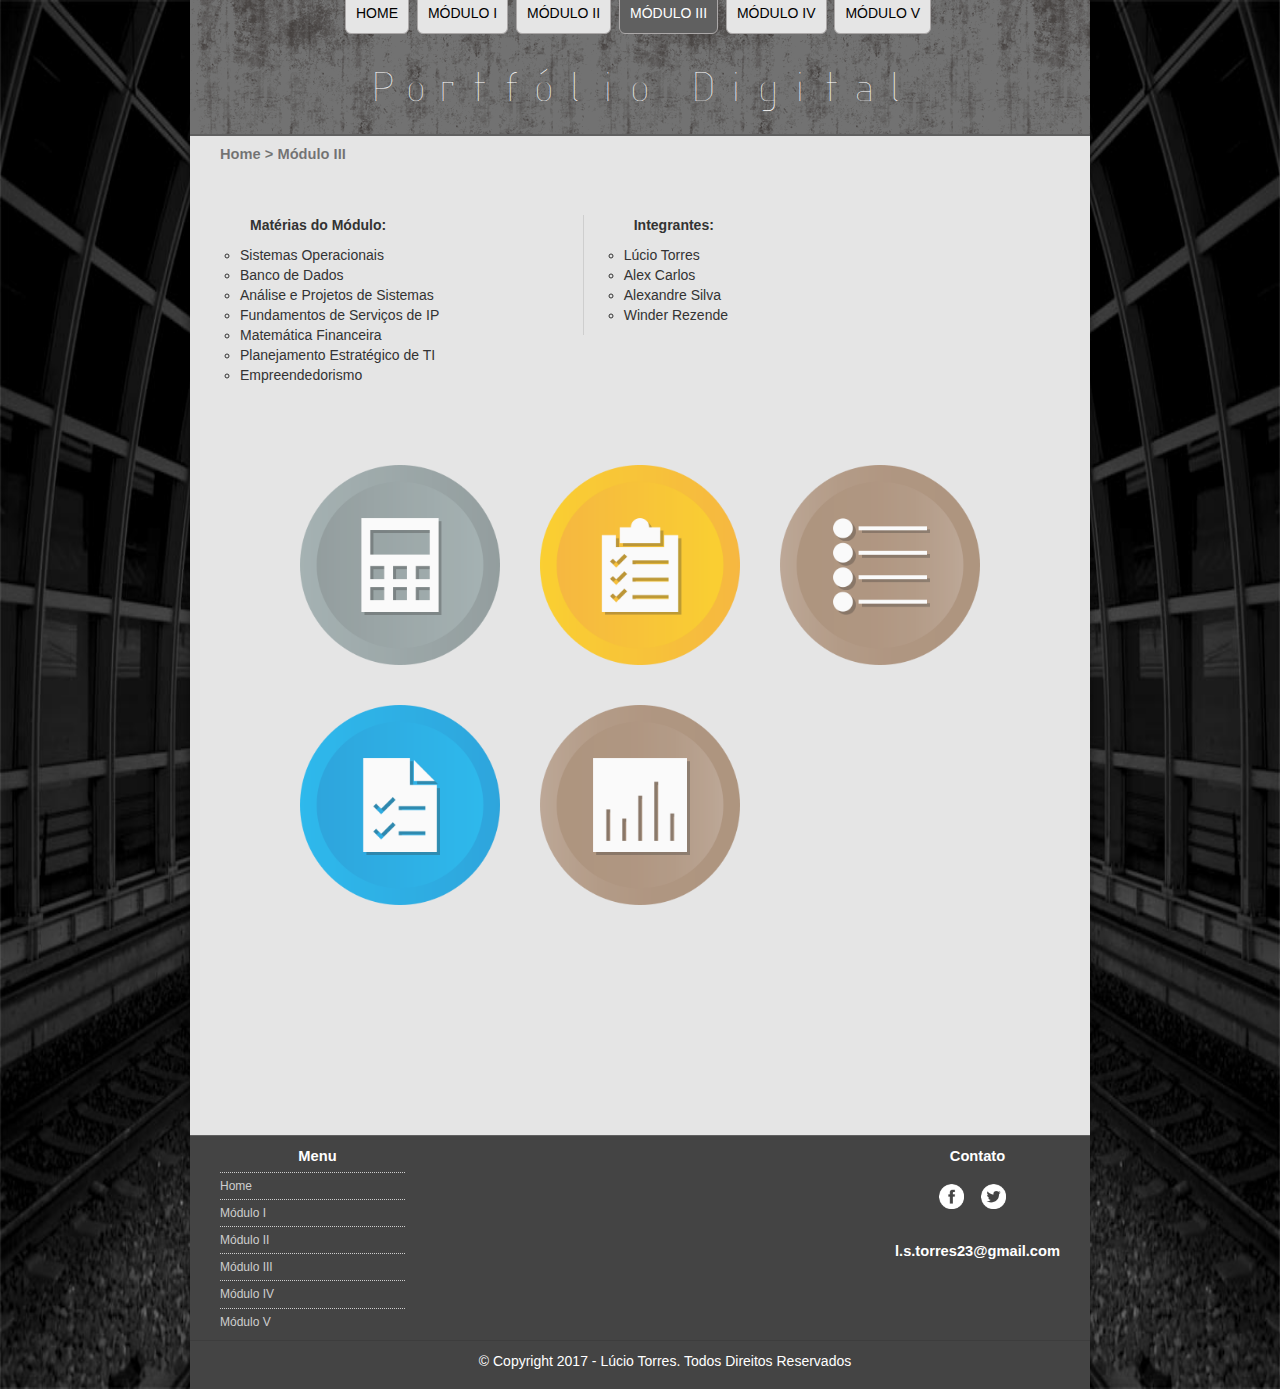
<file: portfolio_HTML/modulo_3.html>
<!DOCTYPE html>
<html lang="pt-br">
<head>
    <meta charset="UTF-8"/>
    <title>Projeto Integrador</title>
	<link rel="stylesheet" type="text/css" href="_css/bootstrap.min.css">
    <link rel="stylesheet" type="text/css" href="_css/estilo.css">
    <link rel="stylesheet" type="text/css" href="_css/estilo_1.css">

</head>
<body>
    <script src="https://code.jquery.com/jquery-3.1.1.min.js"></script>
    <script src="https://maxcdn.bootstrapcdn.com/bootstrap/3.3.7/js/bootstrap.min.js"></script>
<div id="interface" >

     <header id="cabecalho">
        <hgroup>
            <h1>Portfólio Digital</h1>
            <h2>Gestão de Tecnologia da Informação</h2>
        </hgroup>

    <nav id="menu">
        <h1>Menu Principal</h1>
        <ul>
            <a href="index.html"><li>Home</li></a>
            <a href="modulo_1.html"><li>Módulo I</li></a>
            <a href="modulo_2.html"><li>Módulo II</li></a>
            <a href="modulo_3.html"><li class="atual">Módulo III</li></a>
            <a href="#"><li>Módulo IV</li></a>
            <a href="#"><li>Módulo V</li></a>
        </ul>
    </nav>
    </header>

    <p id="breadcrumb">Home > Módulo III</p>

<article id="conteudo2">
    <p> Matérias do Módulo:</p>
    <ul type="circle">
        <li>Sistemas Operacionais</li>
        <li>Banco de Dados</li>
        <li>Análise e Projetos de Sistemas</li>
        <li>Fundamentos de Serviços de IP</li>
        <li>Matemática Financeira</li>
        <li>Planejamento Estratégico de TI</li>
        <li>Empreendedorismo</li>
    </ul>
</article>

<article id="conteudo3">
    <p> Integrantes:</p>
    <ul type="circle">
        <a href="http://gti.projetointegrador.com.br/~171N154200069/" target="_blank"><li>Lúcio Torres</li></a>
        <a href="http://gti.projetointegrador.com.br/~171N154200122/" target="_blank"><li>Alex Carlos</li></a>
        <a href="http://gti.projetointegrador.com.br/~1725154200260/" target="_blank"><li>Alexandre Silva</li></a>
		<a href="http://gti.projetointegrador.com.br/~171N154200072/" target="_blank"><li>Winder Rezende</li></a>
    </ul>
</article>


<div id="projetos">
    <ul id="trabalhos">
        <li>
            <a href="#">
                <figure class="img">
                <img src="_imagens/bt4.png"/>
                    <figcaption data-toggle="modal" data-target="#modal-mensagem1" class="float-r"><h3>Simulador de Casa Bancária</h3></figcaption>
                </figure>
            </a>
        </li>
        <li>
            <a href="#">
                <figure class="img">
                <img src="_imagens/bt3.png"/>
                    <figcaption data-toggle="modal" data-target="#modal-mensagem2" class="float-r"><h3>Documento de Análise</h3></figcaption>
                </figure>
            </a>
        </li>
        <li>
            <a href="#">
                <figure class="img">
                <img src="_imagens/bt6.png"/>
                    <figcaption data-toggle="modal" data-target="#modal-mensagem3" class="float-r"><h3>Proposta de Tecnologias</h3></figcaption>
                </figure>
            </a>
        </li>
        <li>
            <a href="#">
                <figure class="img">
                <img src="_imagens/bt5.png"/>
                    <figcaption data-toggle="modal" data-target="#modal-mensagem4" class="float-r"><h3>Planejamento Estratégico</h3></figcaption>
                </figure>
            </a>
        </li>
        <li>
            <a href="#">
                <figure class="img">
                <img src="_imagens/bt2.png"/>
                    <figcaption data-toggle="modal" data-target="#modal-mensagem5" class="float-r"><h3>Imagem Docker</h3></figcaption>
                </figure>
            </a>
        </li>
    </ul>
   

    <div class="modal fade" id="modal-mensagem1">
        <div class="modal-dialog">
             <div class="modal-content">
                 <div class="modal-header">
                     <button type="button" class="close" data-dismiss="modal"><span>×</span></button>
                     <h3 class="modal-title">Simulador de Casa Bancária</h3>
                 </div>
                 <div class="modal-body">
                    <p class="materias">Matérias:</p>
                    <p>&clubs; Banco de Dados</p>
                    <p>&clubs; Matemática Financeira</p>
                    <br/>
                    <p class="materias">Objetivo:</p>
                        <p>Simular uma casa bancária que faz empréstimo para aposentados, pensionistas e funcionários públicos. Onde deve-se calcular a margem de consignação, o valor das parcelas de cada empréstimo e o valor de quitação caso alguém queira quitar um contrato;</p>
                        <p>&diams; Cadastrar o cliente informando nome, cpf, situação, valor do salário líquido descrito no contracheque e o valor(es) mensal(is) de outros empréstimos já contratados.</p>
                        <p>&diams; Calcular o valor máximo do empréstimo aceitável de forma que o valor da prestação, ACRESCENTADO AS PRESTAÇÕES JÁ EXISTENTES seja igual ou inferior aos 30% calculados acima. Usando as fórmulas de PMT e consultando as tabelas financeiras para uma taxa pré-fixada;</p>
                        <p>&diams; Mostrar ATRAVÉS DE TABELAS AS possibilidades de empréstimos com prazos distintos PELOS DOIS SISTEMAS SAC E PRICE;</p>
                        <div class="btn__curto">
                            <a href="_arquivos/mod3/mat_financeira.pdf" target="_blank"><button type="button" class="btn btn-primary btn-lg" id="download">Resumo Financeiro</button></a>
                            <a href="_arquivos/mod3/database_info.pdf" target="_blank"><button type="button" class="btn btn-primary btn-lg" id="download">Resumo Database</button></a>
                        </div>
                        <a href="_arquivos/mod3/seb.rar" target="_blank"><button type="button" class="btn btn-primary btn-lg btn-block" id="download">Software .rar</button></a>
                 </div>
                 <div class="modal-footer">
                     <button type="button" class="btn btn-default" data-dismiss="modal">Fechar</button>
                 </div>
             </div>
         </div>
    </div>

    <div class="modal fade" id="modal-mensagem2">
        <div class="modal-dialog">
             <div class="modal-content">
                 <div class="modal-header">
                     <button type="button" class="close" data-dismiss="modal"><span>×</span></button>
                     <h3 class="modal-title">Documento de Análise</h3>
                 </div>
                 <div class="modal-body">
                    <p class="materias">Matéria:</p>
                    <p>&clubs; Análise e Projetos de Sistemas</p>
                    <br/>
                    <p class="materias">Objetivo:</p>
                        <p>Documentar os requisitos para o Simulador da Casa Bancária. Construir o modelo de documento de análise (MDA) : requisitos, diagrama de casos de uso (com descrição de cada caso de uso contendo, pelo menos, protótipo da tela e fluxos envolvidos em cada tela), diagrama de classes (com descrição de cada classe, obedecendo o padrão BCE para as classes - Border, Control e Entity - um diagrama de classe para cada caso de uso), diagrama de sequência (para cada diagrama de classe) e o diagrama de atividades (descrevendo as interações entre os casos de uso);</p>
                        <a href="_arquivos/mod3/analise_proj_sist.pdf" target="_blank"> <button type="button" class="btn btn-primary btn-lg btn-block" id="download">Download</button></a>
                 </div>
                 <div class="modal-footer">
                     <button type="button" class="btn btn-default" data-dismiss="modal">Fechar</button>
                 </div>
             </div>
         </div>
    </div>

    <div class="modal fade" id="modal-mensagem3">
        <div class="modal-dialog">
             <div class="modal-content">
                 <div class="modal-header">
                     <button type="button" class="close" data-dismiss="modal"><span>×</span></button>
                     <h3 class="modal-title">Proposta de Tecnologias</h3>
                 </div>
                 <div class="modal-body">
                    <p class="materias">Matéria:</p>
                    <p>&clubs; Fundamentos de Serviços de IP</p>
                    <br/>
                    <p class="materias">Objetivo:</p>
                        <p>Elabore uma proposta de tecnologia da informação e comunicações para atender a operacionalização da casa bancária.;</p>
                        <a href="_arquivos/mod3/servicos_operacionais.pdf" target="_blank"> <button type="button" class="btn btn-primary btn-lg btn-block" id="download">Download</button></a>
                 </div>
                 <div class="modal-footer">
                     <button type="button" class="btn btn-default" data-dismiss="modal">Fechar</button>
                 </div>
             </div>
         </div>
     </div>

    <div class="modal fade" id="modal-mensagem4">
        <div class="modal-dialog">
             <div class="modal-content">
                 <div class="modal-header">
                     <button type="button" class="close" data-dismiss="modal"><span>×</span></button>
                     <h3 class="modal-title">Planejamento Estratégico</h3>
                 </div>
                 <div class="modal-body">
                    <p class="materias">Matéria:</p>
                    <p>&clubs; Planejamento Estratégico de TI</p>
                    <br/>
                    <p class="materias">Objetivo:</p>
                        <p>Considerando  que  você vai  montar  uma Startup  para  desenvolver e comercializar o  software.  Montar o  planejamento  estratégico de TI contendo  Missão,  Visão,  Valores,  Perspectivas, objetivos, Indicadores e Metas para assegurar que as metas e objetivos da TI estejam fortemente vinculados às metas  e  objetivos do  negócio/estratégia da  Startup  e, portanto, alinhado com seu  Planejamento Estratégico.</p>
                        <a href="_arquivos/mod3/plan_estrategico.pdf" target="_blank"> <button type="button" class="btn btn-primary btn-lg btn-block" id="download">Download</button></a>
                 </div>
                 <div class="modal-footer">
                     <button type="button" class="btn btn-default" data-dismiss="modal">Fechar</button>
                 </div>
             </div>
         </div>
     </div>

     <div class="modal fade" id="modal-mensagem5">
        <div class="modal-dialog">
             <div class="modal-content">
                 <div class="modal-header">
                     <button type="button" class="close" data-dismiss="modal"><span>×</span></button>
                     <h3 class="modal-title">Imagem Docker</h3>
                 </div>
                 <div class="modal-body">
                    <p class="materias">Matéria:</p>
                    <p>&clubs; Sistemas Operacionais</p>
                    <br/>
                    <p class="materias">Objetivo:</p>
                        <p>Criar uma imagem docker contendo a instalação da atividade de Comércio Eletrônico e de  Banco de Dados. Publicar  esta imagem  no  site https://hub.docker.com/;</p>
                        <a href="_arquivos/mod3/img_docker.pdf" target="_blank"> <button type="button" class="btn btn-primary btn-lg btn-block" id="download">Download</button></a>
                 </div>
                 <div class="modal-footer">
                     <button type="button" class="btn btn-default" data-dismiss="modal">Fechar</button>
                 </div>
             </div>
         </div>
     </div>
</div>

<footer id="rodape">
    <section id="menu-rodape">
        <p>Menu</p>
        <ul>
            <a href="index.html"><li>Home</li></a>
            <a href="modulo_1.html"><li>Módulo I</li></a>
            <a href="modulo_2.html"><li>Módulo II</li></a>
            <a href="modulo_3.html"><li>Módulo III</li></a>
            <a href="#"><li>Módulo IV</li></a>
            <a href="#"><li>Módulo V</li></a>
        </ul>
    </section>

    <aside id="contato">
        <p>Contato</p>
        <ul>
            <li><a href="https://www.facebook.com/lucio.torres.142" title="Facebook" target="_blank"><img src="_imagens/icon_face_p.png" title="Facebook" alt="Facebook"/></a></li>
            <li><a href="https://twitter.com/LucioST1"title="Twitter" target="_blank"><img src="_imagens/icon_twitter_p.png" title="Twitter" alt="Twitter"/></a></li>
        </ul>
            <p>l.s.torres23@gmail.com</p>
    </aside>
    
    <p>&copy; Copyright 2017 - Lúcio Torres. Todos Direitos Reservados</p>
</footer>
</div>
</body>
</html>
</file>
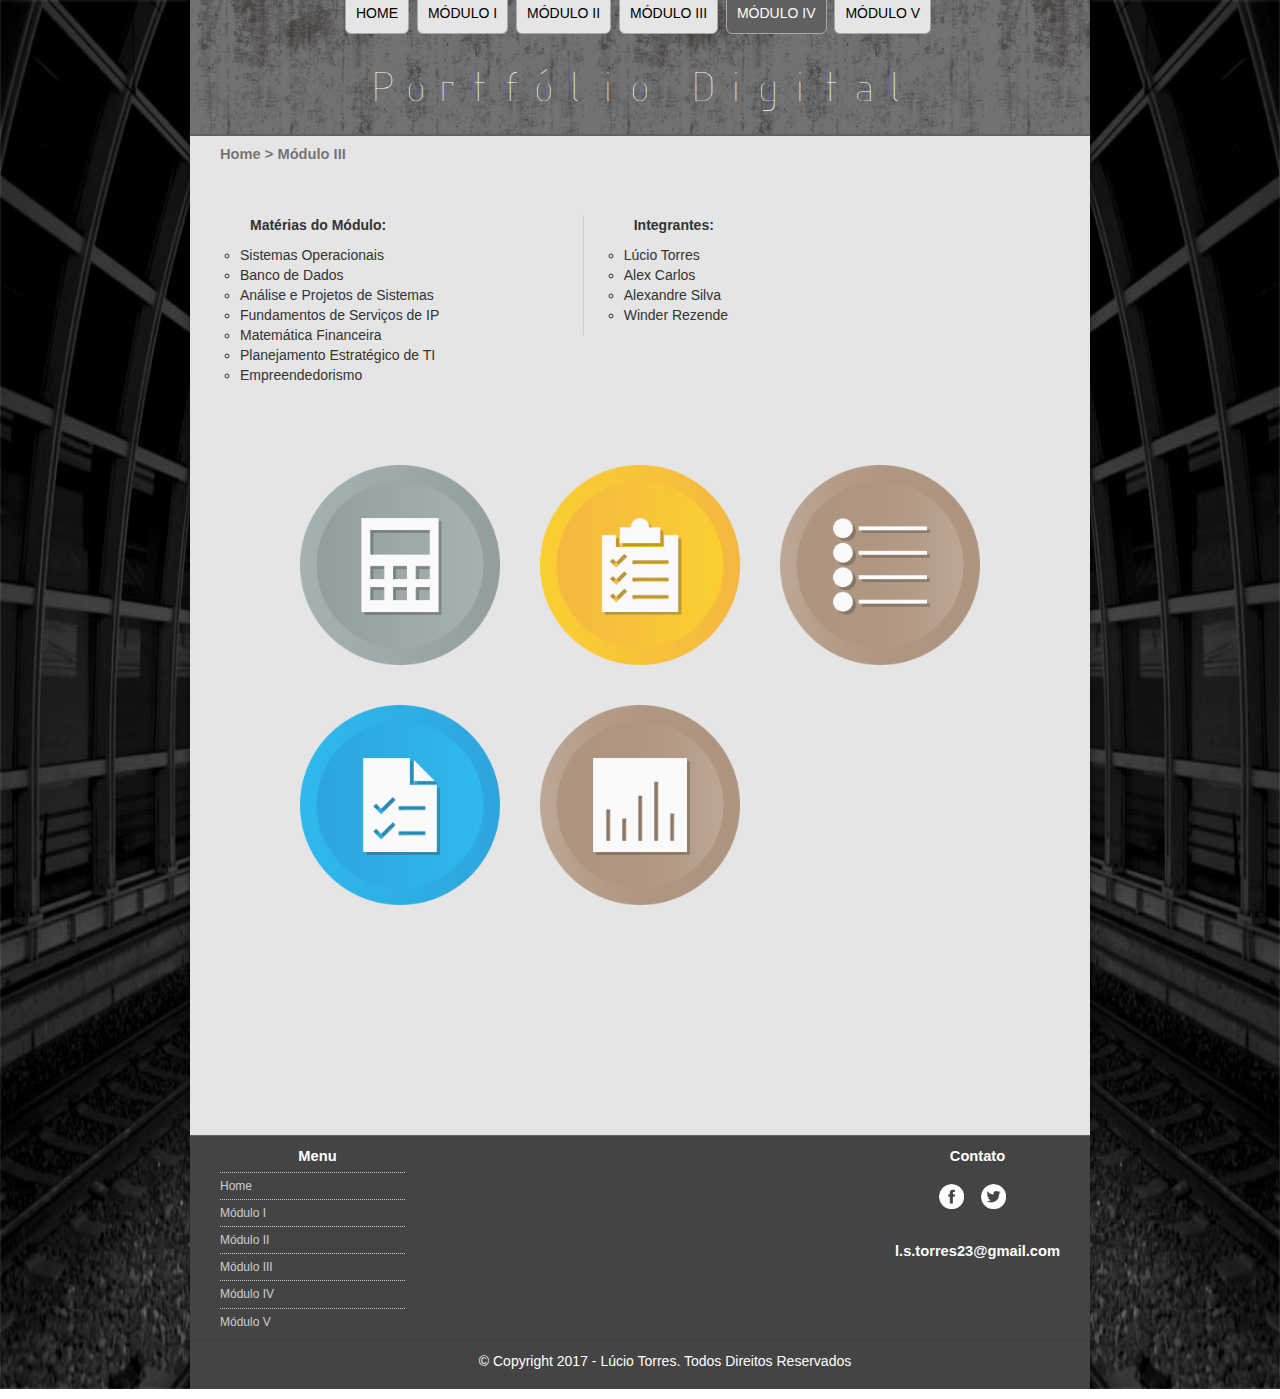
<file: portfolio_HTML/modulo_4.html>
<!DOCTYPE html>
<html lang="pt-br">
<head>
    <meta charset="UTF-8"/>
    <title>Projeto Integrador</title>
	<link rel="stylesheet" type="text/css" href="_css/bootstrap.min.css">
    <link rel="stylesheet" type="text/css" href="_css/estilo.css">
    <link rel="stylesheet" type="text/css" href="_css/estilo_1.css">

</head>
<body>
    <script src="https://code.jquery.com/jquery-3.1.1.min.js"></script>
    <script src="https://maxcdn.bootstrapcdn.com/bootstrap/3.3.7/js/bootstrap.min.js"></script>
<div id="interface" >

     <header id="cabecalho">
        <hgroup>
            <h1>Portfólio Digital</h1>
            <h2>Gestão de Tecnologia da Informação</h2>
        </hgroup>

    <nav id="menu">
        <h1>Menu Principal</h1>
        <ul>
            <a href="index.html"><li>Home</li></a>
            <a href="modulo_1.html"><li>Módulo I</li></a>
            <a href="modulo_2.html"><li>Módulo II</li></a>
            <a href="modulo_3.html"><li>Módulo III</li></a>
            <a href="modulo_4.html"><li class="atual">Módulo IV</li></a>
            <a href="#"><li>Módulo V</li></a>
        </ul>
    </nav>
    </header>

    <p id="breadcrumb">Home > Módulo III</p>

<article id="conteudo2">
    <p> Matérias do Módulo:</p>
    <ul type="circle">
        <li>Sistemas Operacionais</li>
        <li>Banco de Dados</li>
        <li>Análise e Projetos de Sistemas</li>
        <li>Fundamentos de Serviços de IP</li>
        <li>Matemática Financeira</li>
        <li>Planejamento Estratégico de TI</li>
        <li>Empreendedorismo</li>
    </ul>
</article>

<article id="conteudo3">
    <p> Integrantes:</p>
    <ul type="circle">
        <a href="http://gti.projetointegrador.com.br/~171N154200069/" target="_blank"><li>Lúcio Torres</li></a>
        <a href="http://gti.projetointegrador.com.br/~171N154200122/" target="_blank"><li>Alex Carlos</li></a>
        <a href="http://gti.projetointegrador.com.br/~1725154200260/" target="_blank"><li>Alexandre Silva</li></a>
		<a href="http://gti.projetointegrador.com.br/~171N154200072/" target="_blank"><li>Winder Rezende</li></a>
    </ul>
</article>


<div id="projetos">
    <ul id="trabalhos">
        <li>
            <a href="#">
                <figure class="img">
                <img src="_imagens/bt4.png"/>
                    <figcaption data-toggle="modal" data-target="#modal-mensagem1" class="float-r"><h3>Simulador de Casa Bancária</h3></figcaption>
                </figure>
            </a>
        </li>
        <li>
            <a href="#">
                <figure class="img">
                <img src="_imagens/bt3.png"/>
                    <figcaption data-toggle="modal" data-target="#modal-mensagem2" class="float-r"><h3>Documento de Análise</h3></figcaption>
                </figure>
            </a>
        </li>
        <li>
            <a href="#">
                <figure class="img">
                <img src="_imagens/bt6.png"/>
                    <figcaption data-toggle="modal" data-target="#modal-mensagem3" class="float-r"><h3>Proposta de Tecnologias</h3></figcaption>
                </figure>
            </a>
        </li>
        <li>
            <a href="#">
                <figure class="img">
                <img src="_imagens/bt5.png"/>
                    <figcaption data-toggle="modal" data-target="#modal-mensagem4" class="float-r"><h3>Planejamento Estratégico</h3></figcaption>
                </figure>
            </a>
        </li>
        <li>
            <a href="#">
                <figure class="img">
                <img src="_imagens/bt2.png"/>
                    <figcaption data-toggle="modal" data-target="#modal-mensagem5" class="float-r"><h3>Imagem Docker</h3></figcaption>
                </figure>
            </a>
        </li>
    </ul>
   

    <div class="modal fade" id="modal-mensagem1">
        <div class="modal-dialog">
             <div class="modal-content">
                 <div class="modal-header">
                     <button type="button" class="close" data-dismiss="modal"><span>×</span></button>
                     <h3 class="modal-title">Simulador de Casa Bancária</h3>
                 </div>
                 <div class="modal-body">
                    <p class="materias">Matérias:</p>
                    <p>&clubs; Banco de Dados</p>
                    <p>&clubs; Matemática Financeira</p>
                    <br/>
                    <p class="materias">Objetivo:</p>
                        <p>Simular uma casa bancária que faz empréstimo para aposentados, pensionistas e funcionários públicos. Onde deve-se calcular a margem de consignação, o valor das parcelas de cada empréstimo e o valor de quitação caso alguém queira quitar um contrato;</p>
                        <p>&diams; Cadastrar o cliente informando nome, cpf, situação, valor do salário líquido descrito no contracheque e o valor(es) mensal(is) de outros empréstimos já contratados.</p>
                        <p>&diams; Calcular o valor máximo do empréstimo aceitável de forma que o valor da prestação, ACRESCENTADO AS PRESTAÇÕES JÁ EXISTENTES seja igual ou inferior aos 30% calculados acima. Usando as fórmulas de PMT e consultando as tabelas financeiras para uma taxa pré-fixada;</p>
                        <p>&diams; Mostrar ATRAVÉS DE TABELAS AS possibilidades de empréstimos com prazos distintos PELOS DOIS SISTEMAS SAC E PRICE;</p>
                        <div class="btn__curto">
                            <a href="_arquivos/mod3/mat_financeira.pdf" target="_blank"><button type="button" class="btn btn-primary btn-lg" id="download">Resumo Financeiro</button></a>
                            <a href="_arquivos/mod3/database_info.pdf" target="_blank"><button type="button" class="btn btn-primary btn-lg" id="download">Resumo Database</button></a>
                        </div>
                        <a href="_arquivos/mod3/seb.rar" target="_blank"><button type="button" class="btn btn-primary btn-lg btn-block" id="download">Software .rar</button></a>
                 </div>
                 <div class="modal-footer">
                     <button type="button" class="btn btn-default" data-dismiss="modal">Fechar</button>
                 </div>
             </div>
         </div>
    </div>

    <div class="modal fade" id="modal-mensagem2">
        <div class="modal-dialog">
             <div class="modal-content">
                 <div class="modal-header">
                     <button type="button" class="close" data-dismiss="modal"><span>×</span></button>
                     <h3 class="modal-title">Documento de Análise</h3>
                 </div>
                 <div class="modal-body">
                    <p class="materias">Matéria:</p>
                    <p>&clubs; Análise e Projetos de Sistemas</p>
                    <br/>
                    <p class="materias">Objetivo:</p>
                        <p>Documentar os requisitos para o Simulador da Casa Bancária. Construir o modelo de documento de análise (MDA) : requisitos, diagrama de casos de uso (com descrição de cada caso de uso contendo, pelo menos, protótipo da tela e fluxos envolvidos em cada tela), diagrama de classes (com descrição de cada classe, obedecendo o padrão BCE para as classes - Border, Control e Entity - um diagrama de classe para cada caso de uso), diagrama de sequência (para cada diagrama de classe) e o diagrama de atividades (descrevendo as interações entre os casos de uso);</p>
                        <a href="_arquivos/mod3/analise_proj_sist.pdf" target="_blank"> <button type="button" class="btn btn-primary btn-lg btn-block" id="download">Download</button></a>
                 </div>
                 <div class="modal-footer">
                     <button type="button" class="btn btn-default" data-dismiss="modal">Fechar</button>
                 </div>
             </div>
         </div>
    </div>

    <div class="modal fade" id="modal-mensagem3">
        <div class="modal-dialog">
             <div class="modal-content">
                 <div class="modal-header">
                     <button type="button" class="close" data-dismiss="modal"><span>×</span></button>
                     <h3 class="modal-title">Proposta de Tecnologias</h3>
                 </div>
                 <div class="modal-body">
                    <p class="materias">Matéria:</p>
                    <p>&clubs; Fundamentos de Serviços de IP</p>
                    <br/>
                    <p class="materias">Objetivo:</p>
                        <p>Elabore uma proposta de tecnologia da informação e comunicações para atender a operacionalização da casa bancária.;</p>
                        <a href="_arquivos/mod3/servicos_operacionais.pdf" target="_blank"> <button type="button" class="btn btn-primary btn-lg btn-block" id="download">Download</button></a>
                 </div>
                 <div class="modal-footer">
                     <button type="button" class="btn btn-default" data-dismiss="modal">Fechar</button>
                 </div>
             </div>
         </div>
     </div>

    <div class="modal fade" id="modal-mensagem4">
        <div class="modal-dialog">
             <div class="modal-content">
                 <div class="modal-header">
                     <button type="button" class="close" data-dismiss="modal"><span>×</span></button>
                     <h3 class="modal-title">Planejamento Estratégico</h3>
                 </div>
                 <div class="modal-body">
                    <p class="materias">Matéria:</p>
                    <p>&clubs; Planejamento Estratégico de TI</p>
                    <br/>
                    <p class="materias">Objetivo:</p>
                        <p>Considerando  que  você vai  montar  uma Startup  para  desenvolver e comercializar o  software.  Montar o  planejamento  estratégico de TI contendo  Missão,  Visão,  Valores,  Perspectivas, objetivos, Indicadores e Metas para assegurar que as metas e objetivos da TI estejam fortemente vinculados às metas  e  objetivos do  negócio/estratégia da  Startup  e, portanto, alinhado com seu  Planejamento Estratégico.</p>
                        <a href="_arquivos/mod3/plan_estrategico.pdf" target="_blank"> <button type="button" class="btn btn-primary btn-lg btn-block" id="download">Download</button></a>
                 </div>
                 <div class="modal-footer">
                     <button type="button" class="btn btn-default" data-dismiss="modal">Fechar</button>
                 </div>
             </div>
         </div>
     </div>

     <div class="modal fade" id="modal-mensagem5">
        <div class="modal-dialog">
             <div class="modal-content">
                 <div class="modal-header">
                     <button type="button" class="close" data-dismiss="modal"><span>×</span></button>
                     <h3 class="modal-title">Imagem Docker</h3>
                 </div>
                 <div class="modal-body">
                    <p class="materias">Matéria:</p>
                    <p>&clubs; Sistemas Operacionais</p>
                    <br/>
                    <p class="materias">Objetivo:</p>
                        <p>Criar uma imagem docker contendo a instalação da atividade de Comércio Eletrônico e de  Banco de Dados. Publicar  esta imagem  no  site https://hub.docker.com/;</p>
                        <a href="_arquivos/mod3/img_docker.pdf" target="_blank"> <button type="button" class="btn btn-primary btn-lg btn-block" id="download">Download</button></a>
                 </div>
                 <div class="modal-footer">
                     <button type="button" class="btn btn-default" data-dismiss="modal">Fechar</button>
                 </div>
             </div>
         </div>
     </div>
</div>

<footer id="rodape">
    <section id="menu-rodape">
        <p>Menu</p>
        <ul>
            <a href="index.html"><li>Home</li></a>
            <a href="modulo_1.html"><li>Módulo I</li></a>
            <a href="modulo_2.html"><li>Módulo II</li></a>
            <a href="modulo_3.html"><li>Módulo III</li></a>
            <a href="#"><li>Módulo IV</li></a>
            <a href="#"><li>Módulo V</li></a>
        </ul>
    </section>

    <aside id="contato">
        <p>Contato</p>
        <ul>
            <li><a href="https://www.facebook.com/lucio.torres.142" title="Facebook" target="_blank"><img src="_imagens/icon_face_p.png" title="Facebook" alt="Facebook"/></a></li>
            <li><a href="https://twitter.com/LucioST1"title="Twitter" target="_blank"><img src="_imagens/icon_twitter_p.png" title="Twitter" alt="Twitter"/></a></li>
        </ul>
            <p>l.s.torres23@gmail.com</p>
    </aside>
    
    <p>&copy; Copyright 2017 - Lúcio Torres. Todos Direitos Reservados</p>
</footer>
</div>
</body>
</html>
</file>
<file: css/estilo.css>
@charset "UTF-8";

@font-face {
     font-family: ISOCT;
     src: url('_fonts/ISOCT.ttf'), url('_fonts/ISOCT.eot');
	 
}

body{
    background-color: #555555;
    background: url("../imagens/web-background.jpg") no-repeat;
    background-position: center center;
    background-size: 100% 100%;
    font-family: Arial, sans-serif;
}
p{
    text-align: justify;
    text-indent: 50px;
    font-family: Arial,sans-serif;
}

div#interface{
    width: 900px;
    background: #e5e5e5;
    margin: -10px auto 0px auto ;
    box-shadow: 0px 0px 10px rgba(0,0,0,.5);
    padding: 10px;
	position: relative;
}

header#cabecalho {
    border-bottom: 2px #606060 solid;
    padding-top: 60px !important;
    background: url("../imagens/grunge-2.png");
    margin: 0px -10px 0px -10px;
}

header#cabecalho h1{
    font-family: 'ISOCT',sans-serif;
    text-align: center;
    font-size: 40px;
    color: #ffffff;
    margin-top: -30px;
    margin-bottom: auto;
    padding-top: 40px;
    padding-bottom: 20px;
}

header#cabecalho h2{
    display: none;
}

p#breadcrumb {
    font-family: Arial, sans-serif;
    font-size: 11pt;
    font-weight: bold;
    color: rgba(0,0,0,.5);
    margin-top: 8px;
    margin-bottom:50px;
    margin-left: -30px;
}

/* Formatação do menu */

nav#menu{
    display: block;

}

nav#menu ul{
    list-style: none;
    text-transform: uppercase;
    position: absolute;
    top:0px;
	margin: 0 153px;
	padding:0;
}

nav#menu li{
    display: inline-block;
    background-color: #e5e5e5;
    padding: 10px;
    margin: 2px 2px 2px 2px;
    -webkit-transition: background-color 1s;
    -moz-transition: background-color 1s;
    -ms-transition: background-color 1s;
    -o-transition: background-color 1s;
    transition: background-color 1s;
    border: 1px #aba8a8 solid;
    -webkit-border-bottom-right-radius: 6px;
    -webkit-border-bottom-left-radius: 6px;
    -moz-border-radius-bottomright: 6px;
    -moz-border-radius-bottomleft: 6px;
    border-bottom-right-radius: 6px;
    border-bottom-left-radius: 6px;
}

nav#menu li:hover{
    background-color: #606060;
}

nav#menu h1{
    display: none;
}

nav#menu a{
    color: #000000;
    text-decoration: none;
}

nav#menu a:hover{
    color: #ffffff;
}

nav#menu li.atual{
    background-color: #606060;
    color: #fff;
}

/* Formatação Body */

figure.foto-home img{
    display: block;
    margin: 20px auto 20px auto;
    width: 80%;
    height: 80%;
    box-shadow: 3px 3px 5px rgba(0,0,0,.5);

}

#conteudo {
	margin-bottom: 50px;
}

#interface h4 {
    background: rgba(0,0,0,.1);
    padding: 4px;
    margin: 0 -10px 0 -10px;
    padding-left: 10px;
}



/* Rodape */
#rodape{
    clear:both;
    background: #444444;
    color: #ffffff;
    border-top: 1px solid #606060;
    padding-bottom: 8px;
    margin: 0px -10px -10px -10px;
}


#rodape section {
    float: left;
    text-decoration: none;
    width: 25%;
    margin-left: -10px;
}

#rodape section#menu-rodape ul {
    margin-top: -5px;
}


#rodape section#menu-rodape li {
    border-top: 1px dotted #cecece;
    margin-top: 5px;
    text-align: left;
    font-size: 9pt;
    padding-top: 5px;
    padding-bottom: 3px;
    list-style: none;
    margin-bottom: -4px;
}

#rodape section#menu-rodape li:hover {
    background: #606060;
    color: #ffffff;
    width:100%;
    height:100%;
    
}

#rodape section#menu-rodape a {
    text-decoration: none;
    color: #cecece;
}

#rodape section#menu-rodape p {
    border-top: none;
    text-align: center;
    font-weight: bold;
    font-size: 11pt;
}

#rodape aside {
    float: right;
    margin-right: 25px;
    text-decoration: none;
    border: none;
    width: 25%;
}

#rodape aside#contato p {
    border-top: none;
    text-align: center;
    font-weight: bold;
    font-size: 11pt;
}

#rodape aside#contato ul {
    margin-left: auto;
    margin-right: auto;
    text-align: center;
}

#rodape aside#contato li {
    display: inline-block;
    list-style: none;
    margin: 1%;
}

#rodape aside#contato img {
    width: 35px;
    height: 35px;
    padding: 5px;
    float:left;
}

#rodape p {
    text-align: center;
    clear: both;
    padding-top: 10px;
    border-top: 1px solid rgba(0,0,0,.1);
}
</file>
<file: portfolio_HTML/_css/estilo.css>
@charset "UTF-8";

@font-face {
     font-family: ISOCT;
     src: url('_fonts/ISOCT.ttf'), url('_fonts/ISOCT.eot');
	 
}

body{
    background-color: #555555;
    background: url("../_imagens/web-background.jpg") no-repeat;
    background-position: center center;
    background-size: 100% 100%;
    font-family: Arial, sans-serif;
}
p{
    text-align: justify;
    text-indent: 50px;
    font-family: Arial,sans-serif;
}

div#interface{
    width: 900px;
    background: #e5e5e5;
    margin: -10px auto 0px auto ;
    box-shadow: 0px 0px 10px rgba(0,0,0,.5);
    padding: 10px;
	position: relative;
}

header#cabecalho {
    border-bottom: 2px #606060 solid;
    padding-top: 60px !important;
    background: url("../_imagens/grunge-2.png");
    margin: 0px -10px 0px -10px;
}

header#cabecalho h1{
    font-family: 'ISOCT',sans-serif;
    text-align: center;
    font-size: 40px;
    color: #ffffff;
    margin-top: -30px;
    margin-bottom: auto;
    padding-top: 40px;
    padding-bottom: 20px;
}

header#cabecalho h2{
    display: none;
}

p#breadcrumb {
    font-family: Arial, sans-serif;
    font-size: 11pt;
    font-weight: bold;
    color: rgba(0,0,0,.5);
    margin-top: 8px;
    margin-bottom:50px;
    margin-left: -30px;
}

/* Formatação do menu */

nav#menu{
    display: block;

}

nav#menu ul{
    list-style: none;
    text-transform: uppercase;
    position: absolute;
    top:0px;
	margin: 0 153px;
	padding:0;
}

nav#menu li{
    display: inline-block;
    background-color: #e5e5e5;
    padding: 10px;
    margin: 2px 2px 2px 2px;
    -webkit-transition: background-color 1s;
    -moz-transition: background-color 1s;
    -ms-transition: background-color 1s;
    -o-transition: background-color 1s;
    transition: background-color 1s;
    border: 1px #aba8a8 solid;
    -webkit-border-bottom-right-radius: 6px;
    -webkit-border-bottom-left-radius: 6px;
    -moz-border-radius-bottomright: 6px;
    -moz-border-radius-bottomleft: 6px;
    border-bottom-right-radius: 6px;
    border-bottom-left-radius: 6px;
}

nav#menu li:hover{
    background-color: #606060;
}

nav#menu h1{
    display: none;
}

nav#menu a{
    color: #000000;
    text-decoration: none;
}

nav#menu a:hover{
    color: #ffffff;
}

nav#menu li.atual{
    background-color: #606060;
    color: #fff;
}

/* Formatação Body */

figure.foto-home img{
    display: block;
    margin: 20px auto 20px auto;
    width: 80%;
    height: 80%;
    box-shadow: 3px 3px 5px rgba(0,0,0,.5);

}

#conteudo {
	margin-bottom: 50px;
}

#interface h4 {
    background: rgba(0,0,0,.1);
    padding: 4px;
    margin: 0 -10px 0 -10px;
    padding-left: 10px;
}



/* Rodape */
#rodape{
    clear:both;
    background: #444444;
    color: #ffffff;
    border-top: 1px solid #606060;
    padding-bottom: 8px;
    margin: 0px -10px -10px -10px;
}


#rodape section {
    float: left;
    text-decoration: none;
    width: 25%;
    margin-left: -10px;
}

#rodape section#menu-rodape ul {
    margin-top: -5px;
}


#rodape section#menu-rodape li {
    border-top: 1px dotted #cecece;
    margin-top: 5px;
    text-align: left;
    font-size: 9pt;
    padding-top: 5px;
    padding-bottom: 3px;
    list-style: none;
    margin-bottom: -4px;
}

#rodape section#menu-rodape li:hover {
    background: #606060;
    color: #ffffff;
    width:100%;
    height:100%;
    
}

#rodape section#menu-rodape a {
    text-decoration: none;
    color: #cecece;
}

#rodape section#menu-rodape p {
    border-top: none;
    text-align: center;
    font-weight: bold;
    font-size: 11pt;
}

#rodape aside {
    float: right;
    margin-right: 25px;
    text-decoration: none;
    border: none;
    width: 25%;
}

#rodape aside#contato p {
    border-top: none;
    text-align: center;
    font-weight: bold;
    font-size: 11pt;
}

#rodape aside#contato ul {
    margin-left: auto;
    margin-right: auto;
    text-align: center;
}

#rodape aside#contato li {
    display: inline-block;
    list-style: none;
    margin: 1%;
}

#rodape aside#contato img {
    width: 35px;
    height: 35px;
    padding: 5px;
    float:left;
}

#rodape p {
    text-align: center;
    clear: both;
    padding-top: 10px;
    border-top: 1px solid rgba(0,0,0,.1);
}
</file>
<file: css/estilo_1.css>
@charset "UTF-8";

#conteudo2 {
    float:left;
}

#conteudo3 {
    float:right;
    margin-right: 40%;
    border-left: 1px solid #cecece;
}

#conteudo3 a {
    text-decoration: none;
    color: #333333;
}
 
#conteudo3 a:hover {
    text-decoration: underline;
}


article p {
    font-weight: bold;
}

.btn__curto{
    text-align: center;
}

/* Corpo do Modal */
ul#trabalhos {
    width: 800px;
    margin-left: auto;
    margin-right: auto;
    padding-top: 50px;
    overflow: hidden;
    list-style: none;
    padding-bottom: 200px;
}

ul#trabalhos li {
    float: left;
    width: 200px;
    height: 200px;
    margin: 20px;
}

ul#trabalhos li a img{
    width: 200px;
    height: 200px;
}

.modal-body p.materias {
    font-weight: bold;
    text-decoration: underline;
}
.modal-body a{
    text-decoration: none;
    margin-left: 20px;
}

#download {
    margin-top: 5%; 
}

/*Formatacao Imagem com Legenda*/

figure.img {
    position: relative;
}

figure.img img {
    width: 100%;
    height: 100%;
    opacity: 0.8;
}

figure.img figcaption{
    text-align: center;
    opacity: 0;
    position: absolute;
    top: 0px;
    background-color: rgba(0,0,0,.6);
    color: white;
    width: 100%;
    height: 100%;
    padding: 10px;
    box-sizing: border-box;
    -webkit-transition: opacity 1s;
    -moz-transition: opacity 1s;
    -ms-transition: opacity 1s;
    -o-transition: opacity 1s;
    transition: opacity 1s;
}

figure.img:hover figcaption{
    opacity: 1;
}

figcaption h3 {
    padding-top: 15%;
}
</file>
<file: portfolio_HTML/_css/estilo_1.css>
@charset "UTF-8";

#conteudo2 {
    float:left;
}

#conteudo3 {
    float:right;
    margin-right: 40%;
    border-left: 1px solid #cecece;
}

#conteudo3 a {
    text-decoration: none;
    color: #333333;
}
 
#conteudo3 a:hover {
    text-decoration: underline;
}


article p {
    font-weight: bold;
}

.btn__curto{
    text-align: center;
}

/* Corpo do Modal */
ul#trabalhos {
    width: 800px;
    margin-left: auto;
    margin-right: auto;
    padding-top: 50px;
    overflow: hidden;
    list-style: none;
    padding-bottom: 200px;
}

ul#trabalhos li {
    float: left;
    width: 200px;
    height: 200px;
    margin: 20px;
}

ul#trabalhos li a img{
    width: 200px;
    height: 200px;
}

.modal-body p.materias {
    font-weight: bold;
    text-decoration: underline;
}
.modal-body a{
    text-decoration: none;
    margin-left: 20px;
}

#download {
    margin-top: 5%; 
}

/*Formatacao Imagem com Legenda*/

figure.img {
    position: relative;
}

figure.img img {
    width: 100%;
    height: 100%;
    opacity: 0.8;
}

figure.img figcaption{
    text-align: center;
    opacity: 0;
    position: absolute;
    top: 0px;
    background-color: rgba(0,0,0,.6);
    color: white;
    width: 100%;
    height: 100%;
    padding: 10px;
    box-sizing: border-box;
    -webkit-transition: opacity 1s;
    -moz-transition: opacity 1s;
    -ms-transition: opacity 1s;
    -o-transition: opacity 1s;
    transition: opacity 1s;
}

figure.img:hover figcaption{
    opacity: 1;
}

figcaption h3 {
    padding-top: 15%;
}
</file>
